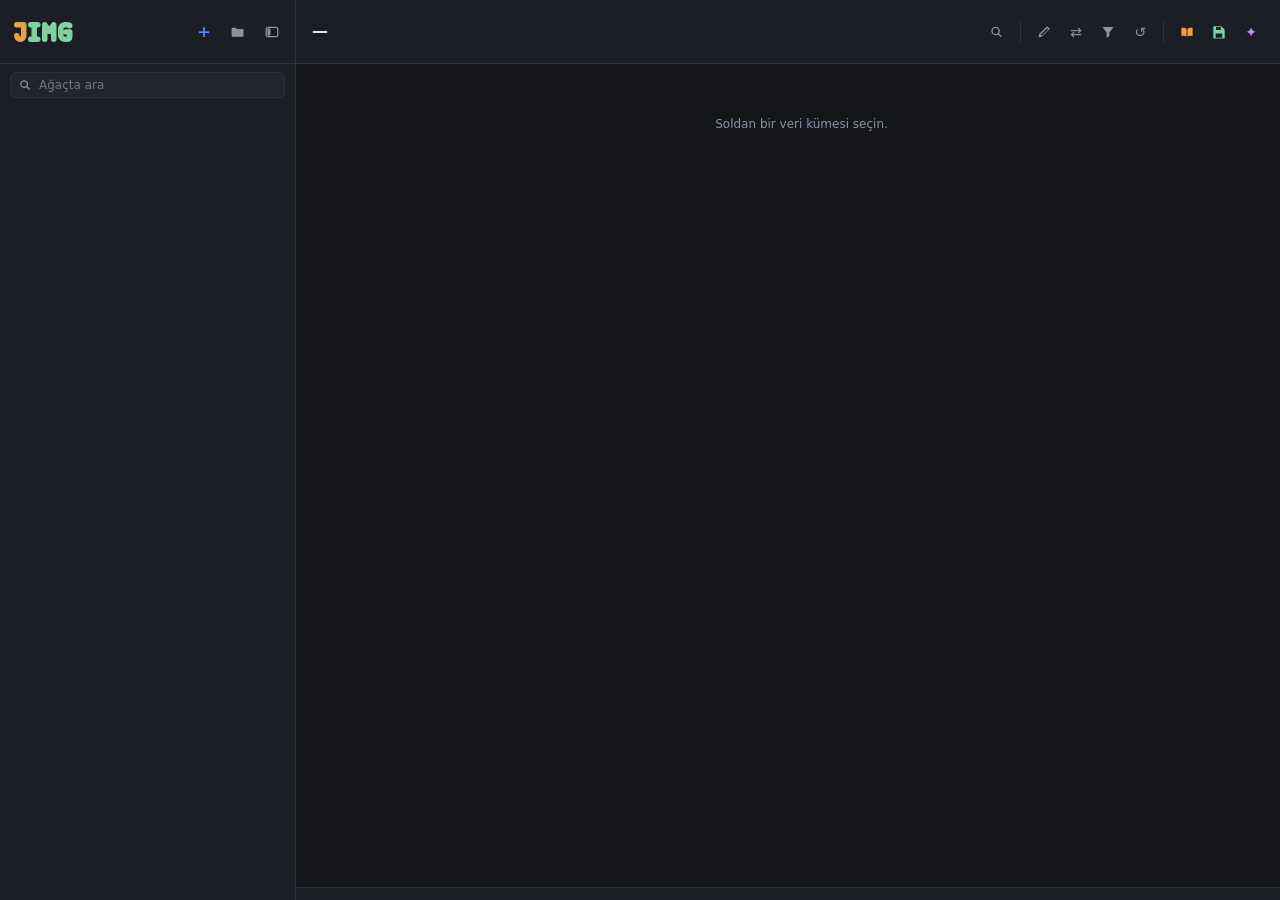
<file: src/jsonimager/web/index.html>
<!DOCTYPE html>
<html lang="tr">
<head>
  <meta charset="utf-8">
  <meta http-equiv="Content-Security-Policy"
        content="default-src 'none'; script-src 'self'; style-src 'self'; img-src 'self' data:;">
  <title>JSON Imager</title>
  <link rel="stylesheet" href="style.css">
</head>
<body>
  <div id="app">
    <aside id="side">
      <!-- Baslik TEK SATIRDIR ve yuksekligi arac cubugununkiyle ayni
           (`--head-h`): iki panelin alt sinirlari hizali olmali. Agac aramasi
           bu yuzden basligin ALTINA, kendi seridine indi. -->
      <div class="side-head">
        <div class="menu-wrap">
          <!-- Sozcuk isareti `JIMG` (`K-33`) uygulama menusunu acar; eski logo
               ve "JSON Imager" yazisinin yerinde tek basina durur.
               ⚠ SATIR ICIDIR, `<img>` degil: zeminsizdir ve rengini temanin
               belirteclerinden almalidir (`.wm-j` -> `--json`, `.wm-img` ->
               `--export`); dosyadan yuklenen bir gorsel CSS degiskeni okuyamaz.
               Bu satir `tools/make_icon.py wordmark_markup()` ciktisinin
               KOPYASIDIR ve elle degistirilmez — `check_logo` ikisini
               karsilastirir, ayrisirsa kirmizi yanar. -->
          <button id="btn-app" class="appbtn" aria-label="Uygulama menüsü"
                  data-i18n-attr="aria-label:ui.app_menu">
            <svg class="wordmark" viewBox="0 0 117 40" aria-hidden="true"><path class="wm-j" stroke-width="11" d="M 5.5 5.5 H 19.5 V 27.5 A 7 7 0 0 1 5.5 27.5"></path><path class="wm-img" stroke-width="11" d="M 33.5 5.5 H 47.5 M 40.5 5.5 V 34.5 M 33.5 34.5 H 47.5 M 61.5 34.5 V 5.5 L 70.5 18.5 L 79.5 5.5 V 34.5 M 111.5 7.5 Q 111.5 5.5 105.5 5.5 H 101.5 A 8 8 0 0 0 93.5 13.5 V 26.5 A 8 8 0 0 0 101.5 34.5 H 105.5 Q 111.5 34.5 111.5 28.5 V 20 H 104"></path></svg>
          </button>
          <div id="app-menu" class="menu app-menu" hidden></div>
        </div>
        <!-- Sozcuk isareti ile dugmeler arasindaki esnek bosluk. -->
        <span class="head-gap"></span>

        <!-- Menu kanonik ev, ikonlar kisayol: ayni iki eylem `app-menu`
             icinde de duruyor. -->
        <button id="btn-open-files" class="btn icon" data-tip="Dosya Aç"
                aria-label="Dosya Aç"
                data-i18n-attr="data-tip:ui.open_files|aria-label:ui.open_files">
          <svg class="ico" viewBox="0 0 16 16" aria-hidden="true">
            <path d="M7 2.2h2v4.8h4.8v2H9v4.8H7V9H2.2V7H7z"></path>
          </svg>
        </button>
        <button id="btn-open-folder" class="btn icon" data-tip="Klasör"
                aria-label="Klasör"
                data-i18n-attr="data-tip:ui.open_folder|aria-label:ui.open_folder">
          <svg class="ico" viewBox="0 0 16 16" aria-hidden="true">
            <path d="M1.5 3h3.8l1.4 1.7h6.8a.8.8 0 0 1 .8.8v7a.8.8 0 0 1-.8.8H1.5a.8.8 0 0 1-.8-.8V3.8a.8.8 0 0 1 .8-.8z"></path>
          </svg>
        </button>

        <!-- Daraltma paneli TUMDEN gizlemez, dar seride indirir: logo uygulama
             menusunun tek girisi ve her zaman erisilebilir kalmali.
             Simge cerceve + dolu sol sutun (VS Code kenar cubugu kalibi); dolu
             taraf `#side.collapsed` altinda CSS ile yansitilir. -->
        <button id="btn-side" class="btn icon side-toggle" data-tip="Paneli daralt"
                aria-label="Paneli daralt" aria-expanded="true"
                data-i18n-attr="data-tip:ui.collapse|aria-label:ui.collapse">
          <svg class="ico rail" viewBox="0 0 16 16" aria-hidden="true">
            <rect x="1.4" y="2.7" width="13.2" height="10.6" rx="1.7"
                  fill="none" stroke="currentColor" stroke-width="1.4"></rect>
            <rect x="2.8" y="4.1" width="3.4" height="7.8" rx="0.7"
                  fill="currentColor"></rect>
          </svg>
        </button>
      </div>

      <!-- Buyutec KUTUNUN ICINDE, salt gorsel: `aria-hidden` cunku alanin
           ne oldugunu zaten `placeholder` soyluyor. -->
      <div class="side-search">
        <svg class="ico search-ico" viewBox="0 0 16 16" aria-hidden="true">
          <path d="M6.8 1.6a5.2 5.2 0 1 0 3.1 9.4l3.6 3.5 1.1-1.1-3.5-3.6A5.2 5.2 0 0 0 6.8 1.6zm0 1.6a3.6 3.6 0 1 1 0 7.2 3.6 3.6 0 0 1 0-7.2z"></path>
        </svg>
        <input id="tree-filter" type="search" placeholder="Ağaçta ara" autocomplete="off"
               data-i18n-attr="placeholder:ui.tree_search">
      </div>
      <div id="tree" class="tree"></div>
      <!-- Daraltilmis seritte agac gorunmez; acik belgeler burada JSON simgesi
           olarak durur (bkz. js/shell.js `renderRailDocs`). Yalnizca
           `#side.collapsed` altinda gorunur. -->
      <div id="rail-docs" class="rail-docs"></div>
      <!-- 11.1 — seritteki belgeye tiklayinca tablolari (`openRailPop`). -->
      <div id="rail-pop" class="menu rail-pop" role="menu" hidden></div>
      <div id="side-msg" class="side-msg"></div>
    </aside>

    <main id="main">
      <!-- Tek satir, soldan saga UC oebek: arama · tabloyu bicimlendiren araclar ·
           belgeyi disariya tasiyan eylemler. Ayraclar oebek sinirini gosterir.
           Arama kutusu bosta ikon kadardir ve hover/odakta acilir
           (bkz. style.css `.search`) — ikonlar hicbir zaman sarmaz. -->
      <header id="toolbar">
        <div class="tool-top">
          <div class="title-block">
            <h1 id="ds-title">—</h1>
            <div id="ds-meta" class="ds-meta"></div>
          </div>

          <div class="tools tools-main">
            <!-- Bosta buyutec kadar; hover ile acilir, odaklaninca acik kalir
                 (bkz. style.css `.search`). Ayri bir "buyutec dugmesi" YOK —
                 kutunun kendisi zaten o boyutta. -->
            <div class="search">
              <svg class="ico search-ico" viewBox="0 0 16 16" aria-hidden="true">
                <path d="M6.8 1.6a5.2 5.2 0 1 0 3.1 9.4l3.6 3.5 1.1-1.1-3.5-3.6A5.2 5.2 0 0 0 6.8 1.6zm0 1.6a3.6 3.6 0 1 1 0 7.2 3.6 3.6 0 0 1 0-7.2z"></path>
              </svg>
              <input id="filter" type="search" placeholder="Ara ya da @sütun:değer" autocomplete="off"
                     data-i18n-attr="placeholder:ui.table_search|title:ui.table_search_tip">
              <!-- 9.29 — `@` yazilirken sutun (transpozede alan) adlari. -->
              <div id="filter-suggest" class="menu filter-suggest" role="listbox" hidden></div>
            </div>

            <span class="tool-sep" aria-hidden="true"></span>

            <!-- Kalem: duzenleme kipi (10.5). ⚠ Arama kutusunun SAGINDA durur:
                 araclar kumesi saga yasli ve kutu hover'da 26 -> 200 px aciliyor,
                 yani kutunun SOLUNDAKI her dugme o anda yer degistiriyordu —
                 kullanici kalemi tam tutturamiyordu. Kutunun saginda kalanlar
                 sabit kalir. `warm`: etkinken turuncu dolar (transpoze ile ayni dil). -->
            <button id="btn-edit" class="btn icon warm" data-tip="Düzenleme kipi"
                    aria-pressed="false" aria-label="Düzenleme kipi"
                    data-i18n-attr="data-tip:ui.edit_mode|aria-label:ui.edit_mode">
              <svg class="ico" viewBox="0 0 16 16" aria-hidden="true">
                <path d="M11.6 1.3 14.7 4.4 5.6 13.5 1.6 14.4 2.5 10.4zM3.9 11l1.1 1.1.9-.2 7-7L11.6 3.6l-7 7z"></path>
              </svg>
            </button>

            <!-- `warm`: etkin oldugunda turuncu dolar (filtre mavi dolar). -->
            <button id="btn-transpose" class="btn icon warm" data-tip="Transpoze"
                    aria-label="Transpoze — satırlarla sütunları yer değiştir"
                    data-i18n-attr="data-tip:ui.transpose|aria-label:ui.transpose_aria">⇄</button>
            <div class="menu-wrap">
              <!-- Huni satir ici SVG: Unicode'da guvenilir bir huni glifi yok,
                   yazi tipine birakilirsa tofu kutusu cikar. -->
              <button id="btn-cols" class="btn icon" data-tip="Filtrele — sütunlar ve gruplar"
                      aria-label="Sütun ve grup filtresi"
                      data-i18n-attr="data-tip:ui.filter|aria-label:ui.filter_aria">
                <svg class="ico" viewBox="0 0 16 16" aria-hidden="true">
                  <path d="M1.6 2.4h12.8L9.6 8.5v4.4l-3.2 1.7V8.5z"></path>
                </svg>
              </button>
              <div id="col-menu" class="menu" hidden></div>
            </div>
            <div class="menu-wrap">
              <button id="btn-reset" class="btn icon" data-tip="Sıfırla"
                      aria-label="Görünümü sıfırla"
                      data-i18n-attr="data-tip:ui.reset|aria-label:ui.reset_aria">↺</button>
              <div id="reset-menu" class="menu" hidden></div>
            </div>

            <span class="tool-sep" aria-hidden="true"></span>

            <!-- ⚠ Belge Ozeti panelin sekmesi OLMAKTAN CIKMADI, buraya bir
                 KISAYOL kondu: kitap simgesi paneli yalnizca o sekmeyle acar
                 (onizleme — kaydet menusu yok). "Menu kanonik evdir, ikonlar
                 kisayoldur" kuralinin panel karsiligi; ikisi de ayni etiketi
                 (`ui.tab_text`) okur ki ad ileride tek yerde degissin.
                 Renk `--json`: belgenin kendisini gosteriyor, uretilmis bir
                 cikti degil. -->
            <button id="btn-doc" class="btn doc icon" data-tip="Belge Özeti"
                    aria-label="Belge Özeti"
                    data-i18n-attr="data-tip:ui.tab_text|aria-label:ui.tab_text">
              <svg class="ico" viewBox="0 0 20 20" aria-hidden="true">
                <path d="M9.3 5.2C7.6 3.9 5 3.6 2 4.3v11.4c3-.7 5.6-.4 7.3.9zm1.4 0v11.4c1.7-1.3 4.3-1.6 7.3-.9V4.3c-3-.7-5.6-.4-7.3.9z"></path>
              </svg>
            </button>

            <!-- Disket satir ici SVG: Unicode'daki tek karsiligi `💾` ve o bir
                 EMOJI — isletim sistemi kendi renkleriyle ciziyor, `--export`
                 rengini almiyor ve oteki ikonlarin yaninda yabanci duruyor. -->
            <button id="btn-export" class="btn export icon" data-tip="Farklı Kaydet"
                    aria-label="Farklı Kaydet"
                    data-i18n-attr="data-tip:ui.export|aria-label:ui.export">
              <!-- ⚠ Deklansor ve etiket alani NEGATIF alandir (`evenodd`), ayri
                   bir dolgu rengiyle degil: `.btn.icon .ico path` kurali
                   `fill: currentColor` dayatiyor ve satir ici bir renk zaten
                   ezilirdi; ezilmeseydi de hover'da zemin degisince uyumsuz
                   kalirdi. -->
              <svg class="ico" viewBox="0 0 16 16" aria-hidden="true">
                <path fill-rule="evenodd" d="M2.5 1.5h8.2L14.5 5.3v9.2a1 1 0 0 1-1 1h-11a1 1 0 0 1-1-1v-12a1 1 0 0 1 1-1zM4.6 2.4h5.5v3.2H4.6zM4.2 9.8h7.6v4.7H4.2z"></path>
              </svg>
            </button>
            <button id="btn-claude" class="btn claude icon" data-tip="Agent"
                    aria-label="Agent ile analiz"
                    data-i18n-attr="data-tip:ui.agent|aria-label:ui.agent_aria">✦</button>
          </div>
        </div>
      </header>

      <div id="notes" class="notes"></div>

      <!-- Kose dugmesi tablonun DISINDA durur: tabloya fazladan bir sutun
           eklemek PNG ciktisiyla sapma yaratirdi. Konumu basligin sol ustune
           denk gelir ve yatay kaydirmada yerinde kalir. -->
      <div id="table-area">
        <button id="tbl-corner" class="tbl-corner" hidden
                data-tip="Sütun genişliklerini sıfırla"
                aria-label="Sütun genişliklerini sıfırla"
                data-i18n-attr="data-tip:ui.reset_widths|aria-label:ui.reset_widths">
          <svg class="ico" viewBox="0 0 16 16" aria-hidden="true">
            <path d="M2 2h5v2H4v3H2zM14 14H9v-2h3V9h2zM2 9h2v3h3v2H2zM9 2h5v5h-2V4H9z"></path>
          </svg>
        </button>

        <div id="table-wrap" class="table-wrap">
          <table id="tbl">
            <colgroup id="cols"></colgroup>
            <thead id="thead"></thead>
            <tbody id="tbody"></tbody>
          </table>
          <div id="placeholder" class="placeholder" data-i18n="ui.placeholder">Soldan bir veri kümesi seçin.</div>
        </div>
        <!-- 11.2 — hucrenin sag tik menusu (`openCellMenu`): imlecin yaninda,
             pencereye gore konumlanir (`position: fixed`). -->
        <div id="cell-menu" class="menu cell-menu" role="menu" hidden></div>
      </div>

      <footer id="status" class="status"></footer>
    </main>

    <!-- Agent sohbeti: ayri bir pencere degil, ana alanin YANINDA duran bir
         serit. Tablo acik kalirken soru sorulabilsin diye disa aktarma
         panelinden ayrildi. -->
    <aside id="cdock" class="cdock" hidden>
      <div class="cdock-grip" id="cdock-grip" aria-hidden="true"></div>

      <header class="cdock-head">
        <span class="cdock-mark" aria-hidden="true">✦</span>
        <div class="cdock-name">
          <b>Agent</b>
          <span id="cdock-doc"></span>
          <!-- 9.27 — degerler gidiyorsa her an gorunur; ayrintisi Ayarlar'da. -->
          <span id="cdock-values" class="cdock-values" data-i18n="agent.values_on"
                hidden>Veri gönderimi açık</span>
        </div>
        <button id="cdock-info" class="ibtn" aria-label="Bu pencere nasıl çalışır"
                data-i18n-attr="aria-label:ui.agent_how">i</button>
        <button id="cdock-new" class="ibtn" aria-label="Sohbeti temizle"
                data-i18n-attr="aria-label:ui.chat_clear">⟳</button>
        <button id="cdock-close" class="ibtn close" aria-label="Kapat"
                data-i18n-attr="aria-label:ui.close">✕</button>
      </header>

      <div id="cdock-thread" class="cthread"></div>

      <!-- Besteci TEK cercevedir: metin kutusu ustte, denetimler altinda ayni
           kenarligin icinde. Solda model ve caba secicileri, sagda gonder.
           Kenarlik ve zemin KAPSAYICIDA durur; textarea seffaf ve
           kenarliksizdir, yoksa cerceve icinde ikinci bir kutu gorunur. -->
      <div class="ccompose">
        <textarea id="cdock-q" rows="1" spellcheck="false" autocomplete="off"
                  placeholder="Şemanın yapısı hakkında sorun"
                  data-i18n-attr="placeholder:ui.compose_placeholder"></textarea>
        <div class="ctools">
          <div class="menu-wrap">
            <button id="cdock-model" class="pickbtn" aria-label="Model seç"
                    data-i18n-attr="aria-label:ui.pick_model"></button>
            <div id="model-menu" class="menu" hidden></div>
          </div>
          <!-- ⚠ Caba secicisi yalnizca cabayi GERCEKTEN gonderen
               saglayicida gorunur (`AK-16`); gizlenen dugme degil SARMALAYICI,
               yoksa `.ctools`un 6 px'lik bosluğu bos bir yer birakirdi. -->
          <div id="cdock-effort-wrap" class="menu-wrap">
            <button id="cdock-effort" class="pickbtn" aria-label="Çaba düzeyi seç"
                    data-i18n-attr="aria-label:ui.pick_effort"></button>
            <div id="effort-menu" class="menu" hidden></div>
          </div>
          <button id="cdock-send" class="btn primary csend" aria-label="Gönder"
                  data-i18n-attr="aria-label:ui.send">
            <svg class="ico" viewBox="0 0 16 16" aria-hidden="true">
              <path d="M2.9 10.6 8 5.5l5.1 5.1"></path>
            </svg>
          </button>
        </div>
      </div>
      <div id="cdock-foot" class="cfoot"></div>

      <div id="cdock-pop" class="cpop" hidden>
        <header>
          <b data-i18n="ui.pop_title">Agent bu belgede ne yapar?</b>
          <button id="cpop-close" class="ibtn close" aria-label="Kapat"
                  data-i18n-attr="aria-label:ui.close">✕</button>
        </header>
        <!-- Kalin yazi `**…**` ile sozlukte durur ve `inlineNodes` ile cizilir
             (`data-i18n-rich`). Boylece metin TEK anahtar olur; parcalara
             bolunse ceviren kisi cumlenin nereye baglandigini goremezdi.
             SATIR ICI cizici kullanilir: `renderMarkdown` blok `<p>` uretir ve
             `<p>` icine `<p>` gecersizdir. `innerHTML` yok — dugumler elle. -->
        <p data-i18n-rich="ui.pop_body">Belgenin <b>şemasını</b> okur: alan adları, veri
          tipleri, doluluk oranları ve yapısal ilişkiler. <b>Hücre değerleri
          gönderilmez</b> — veri hakkında değil, yapı hakkında konuşur.</p>
        <p data-i18n-rich="ui.pop_reset">Sohbet belge başınadır ve önceki soruları
          hatırlar; <b>⟳</b> ile sıfırlanır.</p>
        <button id="cpop-schema" class="btn cpop-link"
                data-i18n="ui.pop_schema">Gönderilecek şemayı göster</button>
      </div>
    </aside>
  </div>

  <!-- Ayarlar: disa aktarma paneliyle AYNI kabugu (`.tpanel`) kullanir, yalnizca
       `dlg` ile kucultulur.

       ⚠ Ust kose kapatma dugmesi YOK (`9.12`): kapatma altbilgideki dugmeye,
       Escape'e ve ortuye tiklamaya birakildi. Baslik da bu yuzden ortali —
       tek basina kalan bir metnin sola yaslanmasi icin sebep kalmadi. -->
  <!-- 9.14.2 — solda dikey sekmeler, sagda ayar SATIRLARI (kullanici karari).
       Pencere yuksekligi SABIT: sekme degisince zipalamaz, kucuk ekranda da
       kaplamayla sinirli kalir (`.tpanel.dlg.settings-dlg`). -->
  <div id="settings-overlay" class="overlay" hidden>
    <div class="tpanel dlg settings-dlg">
      <header class="tpanel-head mid">
        <b data-i18n="ui.settings">Ayarlar</b>
      </header>

      <div class="set-wrap">
        <!-- Dolasan `tabindex`: yalnizca secili sekme Tab sirasinda, oteki
             sekmelere oklarla gecilir (`shell.js showSettingsTab`). -->
        <nav class="set-nav" role="tablist" aria-orientation="vertical"
             aria-label="Ayarlar" data-i18n-attr="aria-label:ui.settings">
          <button id="set-tab-view" class="set-tab on" role="tab" data-tab="view"
                  aria-controls="set-pane-view" aria-selected="true" tabindex="0">
            <svg class="ico" viewBox="0 0 16 16" aria-hidden="true">
              <path fill-rule="evenodd" d="M1 2.5a1 1 0 0 1 1-1h12a1 1 0 0 1 1 1V11a1 1 0 0 1-1 1H2a1 1 0 0 1-1-1zM2.4 2.9v7.7h11.2V2.9zM5 13.3h6v1.4H5z"></path>
            </svg>
            <span data-i18n="ui.set_tab_view">Görünüm</span>
          </button>
          <button id="set-tab-agent" class="set-tab" role="tab" data-tab="agent"
                  aria-controls="set-pane-agent" aria-selected="false" tabindex="-1">
            <svg class="ico" viewBox="0 0 16 16" aria-hidden="true">
              <path d="M8 1c.5 3.3 2.2 5 7 7-4.8 2-6.5 3.7-7 7-.5-3.3-2.2-5-7-7 4.8-2 6.5-3.7 7-7z"></path>
            </svg>
            <span data-i18n="ui.set_tab_agent">Agent</span>
          </button>
          <button id="set-tab-docs" class="set-tab" role="tab" data-tab="docs"
                  aria-controls="set-pane-docs" aria-selected="false" tabindex="-1">
            <svg class="ico" viewBox="0 0 16 16" aria-hidden="true">
              <path fill-rule="evenodd" d="M3 1.5h6.3L13 5.2V14a1 1 0 0 1-1 1H3a1 1 0 0 1-1-1V2.5a1 1 0 0 1 1-1zM3.4 2.9v10.7h8.2V6.4H8V2.9z"></path>
            </svg>
            <span data-i18n="ui.set_tab_docs">Belgeler</span>
          </button>
        </nav>

        <div class="dlg-body set-panes">
          <section id="set-pane-view" class="set-pane" role="tabpanel"
                   aria-labelledby="set-tab-view">
            <h2 class="set-title" data-i18n="ui.set_tab_view">Görünüm</h2>
            <label class="set-row">
              <span class="set-text">
                <span class="lbl-txt" data-i18n="ui.language">Dil</span>
              </span>
              <select id="set-language"></select>
            </label>
            <!-- Tema secimi UC degerlidir; `Sistem` isletim sisteminden cozulur
                 ama cozum PYTHON'da yapilir (bkz. theme.detect_theme) — arayuze
                 cozulmus deger gelir, CSS `prefers-color-scheme` kullanmaz. -->
            <label class="set-row">
              <span class="set-text">
                <span class="lbl-txt" data-i18n="ui.theme">Tema</span>
              </span>
              <select id="set-theme"></select>
            </label>
            <!-- 9.19.3 — ciktinin temasi. Temanin HEMEN altinda: ikisi ayni
                 sorunun iki yarisi (ekran / cikti). -->
            <label class="set-row">
              <span class="set-text">
                <span class="lbl-txt" data-i18n="ui.export_theme">Dışa aktarım teması</span>
              </span>
              <select id="set-export-theme"></select>
            </label>
            <!-- Aile listesi KUCUK ve hazir: Pillow'da kalin metin ayri bir TTF
                 dosyasi ve adi aileden tahmin edilemez (bkz. theme.FONTS). -->
            <label class="set-row">
              <span class="set-text">
                <span class="lbl-txt" data-i18n="ui.font">Yazı tipi</span>
              </span>
              <select id="set-font"></select>
            </label>
            <!-- Boyut ICERIK metnini olcekler (tablo hucreleri, agac); arac
                 cubugu ve menuler kendi puntolarini koruyor. Ayni sayi sutun
                 genisligi hesabina da giriyor, yani PNG ekranla birlikte kayar. -->
            <label class="set-row">
              <span class="set-text">
                <span class="lbl-txt" data-i18n="ui.font_size">Yazı boyutu</span>
              </span>
              <select id="set-font-size"></select>
            </label>
            <!-- 9.19.1 / 9.19.2 — tablo govdesi. Yogunluk yalnizca hucre
                 dolgusunu degistirir (CSS + cizim ayni sayidan); uzun metin
                 ayari sutunun SARILIP SARILMAYACAGINI belirler ve tabloyu
                 yeniden kurdurur. -->
            <label class="set-row">
              <span class="set-text">
                <span class="lbl-txt" data-i18n="ui.density">Satır yoğunluğu</span>
              </span>
              <select id="set-density"></select>
            </label>
            <label class="set-row">
              <span class="set-text">
                <span class="lbl-txt" data-i18n="ui.wrap">Uzun metin</span>
              </span>
              <select id="set-wrap"></select>
            </label>
          </section>

          <section id="set-pane-agent" class="set-pane" role="tabpanel"
                   aria-labelledby="set-tab-agent" hidden>
            <h2 class="set-title" data-i18n="ui.set_tab_agent">Agent</h2>
            <!-- 9.19.4 — kapaliyken serit ve dugmesi gizlenir, kopru soruyu
                 reddeder. Alttaki satirlar yerinde kalir: tercihler silinmez,
                 yeniden acinca oldugu gibi doner. -->
            <label class="set-row">
              <span class="set-text">
                <span class="lbl-txt" data-i18n="ui.agent">Agent</span>
              </span>
              <select id="set-agent"></select>
            </label>
            <!-- 9.27 — `K-14`un istisnasi, varsayilan kapali. Acikken seritte
                 "veri gonderimi acik" yazar; sinirlar koprude (`_values_block`). -->
            <label class="set-row">
              <span class="set-text">
                <span class="lbl-txt" data-i18n="ui.agent_values">Veri gönderimi</span>
              </span>
              <select id="set-agent-values"></select>
            </label>
            <!-- Agent saglayicisi (9.5.3.2). Liste kopruden gelir (`strings()`
                 icindeki `providers`), oteki seciciler gibi. Secim `settings.agent
                 .provider`a yaziliyor ve sohbet seridi ANINDA yeniden yukleniyor:
                 model listesi saglayiciya bagli. -->
            <label class="set-row">
              <span class="set-text">
                <span class="lbl-txt" data-i18n="ui.provider">Agent sağlayıcısı</span>
              </span>
              <select id="set-provider"></select>
            </label>
            <!-- 9.21 / `K-34` — ozel saglayicinin adresi. Secici degil METIN
                 kutusu: uygulamanin kullanicinin yazdigi bir adrese ciktigi tek
                 yer. Aciklamasi var (`SET_DESC_KEYS`): ne gonderildigini ve
                 hangi adreslerin kabul edildigini soyler. Kutudan cikinca
                 yazilir (`shell.js saveCustomUrl`), kural koprude sinanir. -->
            <label class="set-row">
              <span class="set-text">
                <span class="lbl-txt" data-i18n="ui.custom_url">Özel sağlayıcı adresi</span>
                <span class="set-desc" data-i18n="ui.set_desc_custom"></span>
              </span>
              <input id="set-custom-url" class="key-input" type="text" spellcheck="false"
                     autocomplete="off">
            </label>
            <!-- Model listesi (9.5.5.2) BU SEKMENIN ICINDE (9.14.2.1, kullanici
                 karari: ayarlar icin ikinci pencere acilmaz). Satirlar kopruden
                 kurulur (`shell.js renderModels`).

                 ⚠ Buradaki saglayici secicisi USTTEKININ AYNISI DEGIL: yalnizca
                 hangi listenin duzenlendigini secer, `settings.agent.provider`a
                 DOKUNMAZ. Etiketi bu yuzden ayri (`ui.models_provider`) — yan yana
                 iki ayni gorunen secici, birinin ne yaptigini yanlis ogretirdi.
                 Varsayilan olarak KULLANILAN saglayiciyi izler. -->
            <div id="set-models" class="set-block">
              <span class="set-text">
                <span class="lbl-txt" data-i18n="ui.models">Modeller</span>
              </span>
              <label class="dlg-row">
                <span class="lbl-txt" data-i18n="ui.models_provider">LLM Ailesi</span>
                <select id="mdl-provider"></select>
              </label>
              <div id="mdl-state" class="dlg-sub"></div>
              <div id="mdl-rows"></div>
              <!-- Ekleme satiri: kimlik yapistirilir, `Ekle` ya da Enter isler. -->
              <div class="dlg-row mdl-add">
                <input id="mdl-new" class="key-input" type="text" spellcheck="false"
                       autocomplete="off">
                <button id="mdl-add" class="btn" data-i18n="ui.model_add">Ekle</button>
              </div>
              <div class="set-actions">
                <button id="mdl-reset" class="btn"
                        data-i18n="ui.models_reset">Varsayılan listeye dön</button>
              </div>
            </div>
            <!-- API anahtarlari (9.5.2.2). Satirlar JS'te KOPRUDEN kurulur: hangi
                 saglayicinin anahtar istedigi `providers.py` kaydindan geliyor ve
                 burada sabitlenmis ikinci bir liste, seciciler gibi, zamanla
                 sapardi. Anahtar isteyen saglayici yoksa blogun tamami gizlenir —
                 ekrani hazir olmayan madde birakilmaz. -->
            <div id="set-keys" class="set-block" hidden>
              <span class="set-text">
                <span class="lbl-txt" data-i18n="ui.api_keys">API Anahtarları</span>
                <span class="set-desc" data-i18n="ui.set_desc_keys"></span>
                <!-- 9.18: saglayicilarin notlari SATIRLARIN altinda degil, burada
                     tek obekte (`fillKeys`). Ayni notu tasiyanlar tek satirda. -->
                <span id="set-keys-info" class="key-info"></span>
              </span>
              <div id="set-keys-rows"></div>
              <div id="set-keys-note" class="dlg-sub" hidden></div>
            </div>
          </section>

          <section id="set-pane-docs" class="set-pane" role="tabpanel"
                   aria-labelledby="set-tab-docs" hidden>
            <h2 class="set-title" data-i18n="ui.set_tab_docs">Belgeler</h2>
            <!-- 9.6.5.2 — gorsel adresleri. Onay kutusu degil secici: oteki
                 tercihlerle ayni kalip ve "Acik" etiketi kapsami (yalnizca https)
                 tasiyabiliyor. Varsayilan KAPALI (`K-10`). Aciklama ayarin ne
                 actigini SOYLER: adres bir izleme pikselidir. -->
            <label class="set-row">
              <span class="set-text">
                <span class="lbl-txt" data-i18n="ui.images_url">Görsel adresleri</span>
                <span class="set-desc" data-i18n="ui.images_url_note"></span>
              </span>
              <select id="set-images-url"></select>
            </label>
            <!-- 10.5.2 / KB-4 — yedek. Secici kalibi yukaridakiyle ayni; ayar
                 bir bool. Varsayilan ACIK: ilk kayittan onceki hal saklanir. -->
            <label class="set-row">
              <span class="set-text">
                <span class="lbl-txt" data-i18n="ui.backup">Yedek (.bak)</span>
              </span>
              <select id="set-backup"></select>
            </label>
            <!-- 9.19.5 — son oturum. Varsayilan KAPALI: acikken acik belgelerin
                 yollari diske yazilir. 9.28: secenek etiketi kisalinca bu bilgi
                 aciklamaya tasindi (`SET_DESC_KEYS`). -->
            <label class="set-row">
              <span class="set-text">
                <span class="lbl-txt" data-i18n="ui.restore">Son oturum</span>
                <span class="set-desc" data-i18n="ui.set_desc_restore"></span>
              </span>
              <select id="set-restore"></select>
            </label>
          </section>
        </div>
      </div>

      <!-- ⚠ `Kapat`, `Kaydet` DEGIL: ayarlar her degisimde uygulanip diske
           yaziliyor (`settings_set`) — tema ve puntoyu secerken canli gormenin
           sebebi bu. "Kaydet" etiketi yapilmis bir isi vaat ederdi. -->
      <footer class="tpanel-foot dlg-actions">
        <button id="settings-reset" class="btn"
                data-i18n="ui.settings_reset">Varsayılanlara dön</button>
        <button id="settings-close" class="btn primary"
                data-i18n="ui.close">Kapat</button>
      </footer>
    </div>
  </div>

  <!-- Ortak soru penceresi (10.5.2): en fazla uc dugme, yaniti soran alir.
       Kaydedilmemis belgeyi kapatmak, diskte degismis dosyaya yazmak ve
       (10.5.3) uygulamadan cikmak ayni pencereyi kullanir. Dugmeler JS'ten
       kurulur; metinleri cagiran verir. -->
  <div id="ask-overlay" class="overlay" hidden>
    <div class="tpanel dlg ask-dlg">
      <header class="tpanel-head mid"><b id="ask-title"></b></header>
      <div class="dlg-body"><p id="ask-msg" class="ask-msg"></p></div>
      <footer class="tpanel-foot dlg-actions" id="ask-actions"></footer>
    </div>
  </div>

  <!-- Hakkinda: ayarlarla ayni kabuk. Icerik `app_info()`ten gelir ve
       **dosya yolu icermez** — ayni sozluk tanilama metnini de besliyor. -->
  <div id="about-overlay" class="overlay" hidden>
    <div class="tpanel dlg">
      <header class="tpanel-head">
        <b data-i18n="ui.about">Hakkında</b>
        <button id="about-close" class="ibtn close" aria-label="Kapat"
                data-i18n-attr="aria-label:ui.close">✕</button>
      </header>

      <div class="dlg-body">
        <div class="about-top">
          <img src="logo.svg" class="logo" alt="" width="40" height="40">
          <div>
            <b id="about-name">JSON Imager</b>
            <div id="about-version" class="dlg-sub"></div>
          </div>
        </div>
        <p id="about-local" class="dlg-note" data-i18n="about.local"></p>
        <div id="about-runtime" class="dlg-kv"></div>
        <div id="about-third" class="dlg-kv"></div>
      </div>

      <footer class="tpanel-foot">
        <span class="dlg-path" data-i18n="about.no_paths"></span>
        <button id="about-diag" class="btn"
                data-i18n="ui.diagnostics">Tanılama bilgisini kopyala</button>
      </footer>
    </div>
  </div>

  <div id="export-overlay" class="overlay" hidden>
    <div class="tpanel" id="export-panel">
      <!-- Ust sekmeler IKON, Win11 gorev cubugu gibi ORTALI; adlar hover'da
           cikar, secili olan buyur. Uc oebek, ayraclarla ayrilir:
           Belge Ozeti (belgenin TAMAMI) | Tablo · Agac · Grafik (acik veri
           kumesinin gorunumleri) | Gorseller (belgenin KENDI icerigi). -->
      <header class="tpanel-head">
        <div class="tabs" id="export-tabs">
          <button class="tab on" data-cat="text" data-tip="Belge Özeti" aria-label="Belge Özeti"
                  data-i18n-attr="data-tip:ui.tab_text|aria-label:ui.tab_text">
            <svg class="ico" viewBox="0 0 20 20" aria-hidden="true">
              <path d="M4 2h8l4 4v12H4zm7 1.5V7h3.5zM6 9h8v1.4H6zm0 3h8v1.4H6zm0 3h5v1.4H6z"></path>
            </svg>
          </button>

          <span class="tab-sep" aria-hidden="true"></span>

          <button class="tab" data-cat="table" data-tip="Tablo" aria-label="Tablo"
                  data-i18n-attr="data-tip:ui.tab_table|aria-label:ui.tab_table">
            <svg class="ico" viewBox="0 0 20 20" aria-hidden="true">
              <path d="M2 3h16v14H2zm1.6 3.4v3h5v-3zm6.6 0v3h6.2v-3zM3.6 11v4.4h5V11zm6.6 0v4.4h6.2V11z"></path>
            </svg>
          </button>
          <button class="tab" data-cat="tree" data-tip="Ağaç" aria-label="Ağaç"
                  data-i18n-attr="data-tip:ui.tab_tree|aria-label:ui.tab_tree">
            <svg class="ico" viewBox="0 0 20 20" aria-hidden="true">
              <path d="M7.5 2h5v3.6h-5zM3 8.6h3.4v1.2H8V7.2H4.6V5.4h-.8v3.2H2v.5zm1 2.4h4v3.6H4zm8 0h4v3.6h-4zM9.4 5.6h1.2v3.2h4.8v1.6h1.2V8.6h-4.8V5.6z"></path>
            </svg>
          </button>
          <button class="tab" data-cat="chart" data-tip="Grafik" aria-label="Grafik"
                  data-i18n-attr="data-tip:ui.tab_chart|aria-label:ui.tab_chart">
            <svg class="ico" viewBox="0 0 20 20" aria-hidden="true">
              <path d="M3 16.6h14V18H3zM4.4 9h2.8v6.2H4.4zm4.2-4.6h2.8v10.8H8.6zm4.2 6.8h2.8v4H12.8z"></path>
            </svg>
          </button>

          <span class="tab-sep" aria-hidden="true"></span>

          <button class="tab" data-cat="gallery" data-tip="Görseller" aria-label="Görseller"
                  data-i18n-attr="data-tip:ui.tab_gallery|aria-label:ui.tab_gallery">
            <svg class="ico" viewBox="0 0 20 20" aria-hidden="true">
              <path d="M2 4h16v12H2zm1.6 10.4h12.8l-4-5-3 3.6-2-2.2zM6.4 6.4a1.5 1.5 0 1 0 0 3 1.5 1.5 0 0 0 0-3z"></path>
            </svg>
          </button>
        </div>
        <button id="export-close" class="close-btn" aria-label="Kapat"
                data-i18n-attr="aria-label:ui.close">✕</button>
      </header>

      <div class="tpanel-sub" id="cat-text">
        <div class="seg" id="text-kinds">
          <button class="segbtn" data-kind="outline" data-i18n="ui.kind_outline">Anahat</button>
          <button class="segbtn" data-kind="report" data-i18n="ui.kind_report">Belge Raporu</button>
        </div>
        <span class="sub-note" id="note-text"></span>
      </div>

      <!-- Tablo iki alt sekme: ayni veri, iki farkli tasima bicimi. -->
      <div class="tpanel-sub" id="cat-table" hidden>
        <div class="seg" id="table-subs">
          <button class="segbtn on" data-sub="image" data-i18n="ui.sub_image">Görüntü</button>
          <button class="segbtn" data-sub="markdown" data-i18n="ui.sub_markdown">Markdown</button>
        </div>
        <span class="sub-note" id="note-table"></span>
      </div>

      <div class="tpanel-sub" id="cat-tree" hidden>
        <span class="sub-note" data-i18n="ui.note_tree">Belgenin şeması: skaler alanlar tek
          düğümde özetlenir, kayıt dizilerinde ilk kayıt açılır.</span>
      </div>

      <!-- Grafik: once SORU (oneri kartlari), sonra secici. Kartlar tablodan
           otomatik turetilir; belgeye ozel hicbir kural yoktur. -->
      <div class="tpanel-sub" id="cat-chart" hidden>
        <div class="chart-opts">
          <!-- Oneriler artik serit halinde degil, "i" dugmesinin icinde: serit
               fazla yer kapliyor ve kullaniciyi asagidaki secicilerden once
               kendine cekiyordu. Icerik SECILI MODA gore suzulur. -->
          <div class="menu-wrap">
            <button id="chart-info" class="btn icon" data-tip="Öneriler"
                    aria-label="Grafik önerileri"
                    data-i18n-attr="data-tip:ui.suggestions|aria-label:ui.suggestions_aria">i</button>
            <div id="chart-cards" class="menu" hidden></div>
          </div>

          <div class="seg" id="chart-modes">
            <button class="segbtn on" data-mode="distribution" data-i18n="ui.mode_distribution">Dağılım</button>
            <button class="segbtn" data-mode="compare" data-i18n="ui.mode_compare">Karşılaştırma</button>
          </div>

          <div class="menu-wrap">
            <button id="chart-type-btn" class="btn ctype" aria-label="Grafik türü"
                    data-i18n-attr="aria-label:ui.chart_type"></button>
            <div id="chart-type-menu" class="menu" hidden></div>
          </div>

          <!-- Etiket metni AYRI bir span icinde: `textContent` yazmak `<select>`i
               silerdi. `lbl-cat` moda gore JS tarafindan yazilir. -->
          <label id="lbl-cat"><span class="lbl-txt" data-i18n="ui.lbl_column">Sütun</span> <select id="chart-cat"></select></label>
          <label id="lbl-agg" hidden><span class="lbl-txt" data-i18n="ui.lbl_measure">Ölçüm</span> <select id="chart-agg"></select></label>
          <label id="lbl-num" hidden><span class="lbl-txt" data-i18n="ui.lbl_value">Değer</span> <select id="chart-num"></select></label>
        </div>

        <span class="sub-note" id="note-chart"></span>
        <!-- Secili olcumun ne ise yaradigi; ustteki aciklamanin yerini almaz,
             kendi satirinda durur. -->
        <span class="sub-note agg-note" id="note-agg" hidden></span>
      </div>

      <div class="tpanel-sub" id="cat-gallery" hidden>
        <!-- Gorunum kipi URETIM boyutunu da belirliyor (`9.6.2`): kip degisince
             onizlemeler yeni kutuda YENIDEN isteniyor, buyutulmus kucuk PNG
             gosterilmiyor. Secim `settings.images.view`e yaziliyor. -->
        <div class="seg" id="gallery-views" aria-label="Görünüm kipi"
             data-i18n-attr="aria-label:ui.view_aria">
          <button class="segbtn" data-view="detail" data-i18n="ui.view_detail">Ayrıntı</button>
          <button class="segbtn" data-view="list" data-i18n="ui.view_list">Liste</button>
          <button class="segbtn" data-view="small" data-i18n="ui.view_small">Küçük</button>
          <button class="segbtn on" data-view="medium" data-i18n="ui.view_medium">Orta</button>
          <button class="segbtn" data-view="large" data-i18n="ui.view_large">Büyük</button>
        </div>
        <span class="sub-note" data-i18n="ui.note_gallery">Belgenin içindeki görseller: gömülü
          base64 değerler ve belge klasörüne göreli dosya yolları.</span>
      </div>

      <textarea id="text-out" readonly spellcheck="false"></textarea>
      <div id="svg-wrap" hidden></div>
      <div id="gallery-wrap" hidden></div>
      <div id="tooltip" hidden></div>

      <div class="zoombar" id="zoombar" hidden>
        <button class="zbtn" id="zoom-out" aria-label="Uzaklaştır"
                data-i18n-attr="aria-label:ui.zoom_out">−</button>
        <input type="range" id="zoom-range" min="25" max="400" step="5" value="100">
        <button class="zbtn" id="zoom-in" aria-label="Yakınlaştır"
                data-i18n-attr="aria-label:ui.zoom_in">+</button>
        <span class="zval" id="zoom-val">%100</span>
        <button class="btn zfit" id="zoom-fit" data-i18n="ui.zoom_fit">Sığdır</button>
        <button class="btn zfit" id="zoom-reset">%100</button>
      </div>

      <footer class="tpanel-foot">
        <span id="text-info"></span>
        <button id="text-copy" class="btn" data-i18n="ui.copy">Panoya kopyala</button>
        <!-- 9.6.4 — galerinin kendi iki eylemi. Bicim menusu galeride yok: baytlar
             ozgun haliyle yaziliyor. Etiketler secim sayisini tasidigi icin JS'te
             yaziliyor (`paintGallerySelection`), `data-i18n` ile degil. -->
        <button id="gallery-select" class="btn" hidden></button>
        <button id="gallery-save" class="btn primary" hidden disabled></button>
        <div class="menu-wrap">
          <button id="btn-save" class="btn primary"><span data-i18n="ui.save">Kaydet</span> <span class="caret">▾</span></button>
          <div id="save-menu" class="menu" hidden></div>
        </div>
      </footer>
      <div class="resize-grip" id="panel-grip" aria-hidden="true"></div>
    </div>
  </div>

  <!-- ES MODULU YOK (K-21): pywebview pencereyi file:// ile acar, `type="module"`
       orada null origin yuzunden CORS'a takilir ve exe'de SESSIZCE calismaz —
       dev sunucusu http:// oldugu icin orada sorunsuz gorunur. Dosyalar sirayla
       yuklenir, tanimlar global kapsamdadir. Sira onemli: `state` en once (butun
       paylasilan degiskenler orada), `main` en son (init digerlerine dokunur). -->
  <script src="js/state.js"></script>
  <script src="js/utils.js"></script>
  <script src="js/tree.js"></script>
  <script src="js/table.js"></script>
  <script src="js/edit.js"></script>
  <script src="js/columns.js"></script>
  <script src="js/viewer.js"></script>
  <script src="js/panel.js"></script>
  <script src="js/chart.js"></script>
  <script src="js/agent.js"></script>
  <script src="js/shell.js"></script>
  <script src="js/main.js"></script>
</body>
</html>
</file>
<file: src/jsonimager/web/style.css>
/* --- Olculer: TEMADAN BAGIMSIZ -------------------------------------------
   Kendi blogunda durur, palet bloklarina karismaz: `check_theme` iki paletin
   anahtar kumesini karsilastiriyor ve olculer oraya girse iki tarafa da
   yazilmalari gerekirdi. */
:root {
  /* Sol panel basligi ile arac cubugunun ORTAK yuksekligi (js/shell.js). */
  --head-h: 64px;
  /* Daraltilmis kenar cubugunun genisligi. 11.1: 46 -> 64 px — sozcuk isareti
     acik paneldekiyle ayni boyda (20 px) ve belge simgesinin altina kisa ad sigsin. */
  --rail-w: 64px;
  /* Acilir arama kutusu (arac cubugu): bosta ikon dugmeleriyle ayni olcu. */
  --search-idle: 26px;
  --search-open: 200px;
}

/* --- Yazi tipi ailesi (Faz 9.4) ------------------------------------------
   Anahtarlar `theme.FONTS` ile AYNI olmali (`check_theme` denetler), ama
   degerler ayni DEGIL ve olamaz: tarayici CSS yigini okur, Pillow TTF dosya
   adi ister. Ortak olan yalnizca anahtar (`system` · `serif` · `mono`);
   "Georgia" ile `georgia.ttf`in ayni aile oldugunu insan bilir, denetim degil.

   Liste kucuk ve hazir tutulur; gerekcesi `theme.FONTS` yorumunda. */
:root, :root[data-font="system"] { --font: "Segoe UI", system-ui, sans-serif; }
:root[data-font="serif"] { --font: Georgia, "Times New Roman", serif; }
:root[data-font="mono"] { --font: Consolas, "Cascadia Mono", ui-monospace, monospace; }

/* ⚠ **Esaralikli yigin TEK BELIRTECTE toplandi.** Dort ayri kuralda elle
   tekrarlaniyordu ve kopyalar sessizce ayrismisti (biri Consolas'i tirnakliyor,
   biri onu basa aliyordu).

   ⚠ Ustteki `--font` satiri BILEREK duz yazili kaldi: o, kullanicinin sectigi
   aile ve `theme.FONTS` ile esit tutuluyor (`check_theme` Pillow'un ayni yazi
   tipini bulmasi icin karsilastiriyor) — `var()` ardina saklanirsa denetim
   karsilastiracak bir deger bulamaz. `--mono` farkli bir soruyu yanitlar:
   "bu metin, tema ne olursa olsun esaralikli olmak zorunda" (kimlikler, kod
   blogu, disa aktarma metni). Ikisinin ayni kalmasi denetime baglandi. */
:root { --mono: Consolas, "Cascadia Mono", ui-monospace, monospace; }

/* --- Palet (Faz 9.4) -----------------------------------------------------

   ⚠ **Govdede sabit renk YAZILMAZ.** Her renk buradaki bir belirtecten gelir;
   yoksa acik temada o deger koyu kalir ve kimse fark etmez. Yeni bir ton
   gerekiyorsa once burada ADLANDIRILIR, iki temaya da yazilir.

   ⚠ **Iki blogun anahtar kumesi AYNI olmali.** Acik blokta eksik kalan bir
   anahtar sessizce koyu degeri miras alir — en sinsi hata bicimi budur.
   `check.py --> check_theme` esitligi denetler.

   ⚠ **Bir kismi `src/jsonimager/theme.py` ile ESLESIK.** Cizim (PNG/SVG/PDF)
   ekranla birebir olmak zorunda ve Pillow bu dosyayi okuyamaz; orada ayni ad
   ayni degerle durur ve denetim ikisini karsilastirir. Golgeler, imlecler ve
   yalnizca ekranda gorunen tonlar yalnizca burada — ters yon serbest.

   Koyu palet varsayilandir: `data-theme` daha yazilmadan, arayuz ilk boyandigi
   anda da gecerli olmali. */
:root, :root[data-theme="dark"] {
  /* ⚠ Tarayicinin KENDI cizdigi parcalar (kaydirma cubugu, `<select>`in acilan
     listesi, metin secimi) paletten degil buradan boyanir. Yazilmazsa koyu
     temada beyaz bir kaydirma cubugu kalir. `export_text._html_css()` ayni
     satiri uretiyor — ekranda ve ciktida ayni sey gerekiyor. */
  color-scheme: dark;

  --bg: #14161a;
  --panel: #1b1e24;
  --panel-2: #21252d;
  --line: #2c313b;
  --text: #dfe3ea;
  /* Metinden bir tik soluk: agac dallari, rozet metni, kod bloklari. */
  --text-2: #c6cddb;
  --muted: #8b93a3;

  --accent: #4c8dff;
  --accent-dim: #2a3a56;
  --accent-fg: #cfe0ff;      /* `--accent-dim` zemin uzerindeki metin */
  --accent-line: #33507c;
  --on-accent: #ffffff;      /* dolu `--accent` zemin uzerindeki metin */

  --warn: #d8a657;
  --danger: #ff8a8a;
  --danger-fg: #ffb4b4;
  --danger-dim: #2a1c1c;
  --danger-line: #6b3535;
  --danger-bg: rgba(255,138,138,.14);

  --row-alt: #191c22;
  --row-hover: #232833;
  --row-detail: #171a20;
  --group-row: #1d222b;
  --missing: #1e222a;
  --hatch: rgba(255,255,255,.03);
  --bool: #7fd1a3;

  /* Cikti eylemleri gorunum kontrollerinden renkle de ayrilir. */
  --export: #7fd1a3;
  --export-dim: #1d2a24;

  /* JSON dosyasinin alisildik sari-turuncusu (serit belge simgeleri). */
  --json: #e8a33d;
  /* Etkin transpoze. Logonun parantez turuncusuyla ayni deger
     (`tools/make_icon.py PALETTES["turuncu"].blade`) — marka rengi. */
  --orange: #f2913d;

  /* Agent seridi: mor, arayuzun geri kalanindan ayrilsin diye. */
  --agent: #c792ea;
  --agent-fg: #e6d5f7;
  --agent-muted: #bda3d4;
  --agent-line: #4a3a63;
  --agent-grip: #c792ea44;
  --agent-pick: #c792ea24;
  --on-agent: #10151b;       /* dolu `--agent` zemin uzerindeki metin */

  /* Uyari kutulari: mavi bilgi · yesil bulgu · sari uyari (js/table.js). */
  --note-info-bg: rgba(76,141,255,.10);
  --note-ok-bg: rgba(127,209,163,.10);
  --note-ok-fg: #b9e3cd;
  --note-warn-bg: rgba(216,166,87,.10);
  --note-warn-fg: #e8d3ab;

  --shot-bg: #0f1216;
  --overlay: rgba(0,0,0,.55);

  --shadow-sm: 0 6px 16px rgba(0,0,0,.45);
  --shadow-md: 0 8px 24px rgba(0,0,0,.45);
  --shadow-lg: 0 20px 60px rgba(0,0,0,.6);
  --shadow-pop: 0 14px 34px rgba(0,0,0,.55);

  /* Sutun grubu renkleri (columns.py GROUP_ORDER sirasiyla) */
  --g0: #6ea8fe;  /* Kimlik */
  --g1: #c792ea;  /* Sınıflandırma */
  --g2: #7fd1a3;  /* Sayısal */
  --g3: #e0af68;  /* Bayrak */
  --g4: #7dcfff;  /* İç içe */
  --g5: #a0a8b8;  /* Metin */
  --g6: #6b7280;  /* Diğer */
}

/* Acik palet KOYUNUN CEVRILMISI DEGILDIR. Koyu zemin icin secilmis pastel
   tonlar (`#7fd1a3`, `#e0af68`) beyaz uzerinde okunmuyor: acik tarafta ton
   koyulasir, doygunluk artar. Golgeler de yumusar — koyu temada golge derinlik
   veriyor, acikta ayni opaklik kir gibi gorunur. */
:root[data-theme="light"] {
  color-scheme: light;

  --bg: #f4f6f9;
  --panel: #ffffff;
  --panel-2: #eaeef4;
  --line: #d3dae4;
  --text: #161a20;
  --text-2: #3f4855;
  --muted: #5c6675;

  --accent: #2563eb;
  --accent-dim: #dce8ff;
  --accent-fg: #14418f;
  --accent-line: #9dbcf7;
  --on-accent: #ffffff;

  --warn: #a86a00;
  --danger: #c02b2b;
  --danger-fg: #8f1f1f;
  --danger-dim: #fdecec;
  --danger-line: #e8b4b4;
  --danger-bg: rgba(192,43,43,.10);

  --row-alt: #eef1f6;
  --row-hover: #e6ecf5;
  --row-detail: #eef2f7;
  --group-row: #e7ecf3;
  --missing: #e4e8ee;
  --hatch: rgba(0,0,0,.05);
  --bool: #147a4c;

  --export: #147a4c;
  --export-dim: #dff0e6;

  --json: #b8720b;
  --orange: #c2610a;

  --agent: #7c3aed;
  --agent-fg: #4c1d95;
  --agent-muted: #6b5b8a;
  --agent-line: #cfbdf2;
  --agent-grip: #7c3aed44;
  --agent-pick: #7c3aed1f;
  --on-agent: #ffffff;

  --note-info-bg: rgba(37,99,235,.09);
  --note-ok-bg: rgba(20,122,76,.09);
  --note-ok-fg: #10603c;
  --note-warn-bg: rgba(168,106,0,.10);
  --note-warn-fg: #7a4c05;

  --shot-bg: #f0f2f6;
  --overlay: rgba(18,24,34,.38);

  --shadow-sm: 0 6px 16px rgba(22,32,50,.14);
  --shadow-md: 0 8px 24px rgba(22,32,50,.16);
  --shadow-lg: 0 20px 60px rgba(22,32,50,.22);
  --shadow-pop: 0 14px 34px rgba(22,32,50,.18);

  --g0: #2e5fbf;  /* Kimlik */
  --g1: #7a3fb5;  /* Sınıflandırma */
  --g2: #147a4c;  /* Sayısal */
  --g3: #96650f;  /* Bayrak */
  --g4: #1f7391;  /* İç içe */
  --g5: #4d5665;  /* Metin */
  --g6: #6b7280;  /* Diğer */
}

* { box-sizing: border-box; }

/* ⚠ **Odak halkasi PALETTEN gelmeli.** Kural yazilmazsa tarayici
   `-webkit-focus-ring-color` kullanir ve o renk **isletim sisteminin vurgu
   rengidir**: Windows'u turuncu olan kullanicida arayuzde turuncu bir hat kalir
   ve paletle hicbir iliskisi olmaz. Olculdu: `rgb(229,151,0)`. Ayarlar
   ekranindaki `<select>`te goze carpti ama kural genel — halkasi olmayan her
   odaklanabilir oge ayni rengi aliyordu.

   `:focus-visible`, `:focus` DEGIL: fareyle tiklanan dugmede halka cikmaz,
   klavyeyle gezilende cikar. `<select>` her iki durumda da sayilir, cunku
   acilan liste klavyeyle geziliyor.

   Kendi odak isaretini KENARLIKLA veren ogeler (`#tree-filter`, `.search
   input`, `.chart-opts select`, `#cdock-q`) `outline: none` yaziyor; ozgullukleri
   bu kurali yeniyor ve bu kasitli — orada halka ikinci bir isaret olurdu. */
:focus-visible { outline: 2px solid var(--accent); outline-offset: 2px; }

/* ⚠ `<select>` halka ALMAZ ve bu bir istisna degil, kalibin kendisi: form
   kutulari odagi KENARLIKLA gosteriyor (`#tree-filter`, `.search input`,
   `#cdock-q`). Ayrica Chromium acilan listeyi klavye gezintisi saydigi icin
   FAREYLE secim yapinca da `:focus-visible` esleser ve halka secimden sonra
   ekranda kalir — kullanici secimini zaten kapali kutuda okuyor, halka orada
   hicbir sey soylemiyor. Dugme ve sekmelerde durum farkli: onlarda fare
   tiklamasi `:focus-visible` saymiyor, halka yalnizca klavyeyle geliyor.

   ⚠ **Renk DEGISKENLE dagitilir, `border-color` ile degil.** Once
   `select:focus { border-color: … }` yaziliyordu ve HIC CALISMIYORDU:
   `.dlg-row select` (0,1,1) ile `select:focus` (0,1,1) esit ozgullukte ve
   oteki dosyada daha altta — kaynak sirasi kazaniyor. Ayni tuzak bu depoda
   dorduncu kez (`.btn.export`, `.rail-doc`, `.btn.on` ve bu). Ozel ozellik
   bildirimleri `border` bildirimiyle YARISMADIGI icin ozgulluk onemsizlesir;
   kalip `--btn-fg` ve `--cur` ile ayni. Kutu kendi kenarligini
   `var(--field-line, var(--line))` ile yazar, odak yalnizca degiskeni kurar. */
select:focus, .key-input:focus { outline: none; --field-line: var(--accent); }

/* Yazi tipi ailesi TEK yerden dagitilir: kalitim geri kalanini hallediyor.
   Kod gosteren alanlar (`#text-out`, `.cmsg code/pre`) bilerek disarida —
   orada esaralikli olmak bir tercih degil, hizalamanin sarti. */
/* ⚠ Punto **ICERIK** metnini olcekler: kalitla inen her sey (tablo hucreleri,
   agac dallari) boyut ayarini izler. KABUK sabit kalir — arac cubugu, menuler,
   agactaki sayaclar kendi `font-size` bildirimlerini tasir; boylece kabuk ayni
   boyda durur, veri okunurlugu ayarlanir.

   ⚠ **Tablonun kendi olculeri kabuk degildir**: baslik satiri, grup seridi ve
   tip rozeti cizimde `theme.metrics()`ten turuyor, dolayisiyla ekranda da
   turemeli — yoksa punto 12'den ciktigi anda "cikti ekranla birebir"
   degismezi bozulur (`9.4.5.3`). Turetilmis degerler kopruden gelir ve kok
   ogeye yazilir (`main.applyShell`); formul CSS'te `calc()` ile IKINCI KEZ
   yazilmaz.

   ⚠ Varsayilan 13'ten 12'ye indi ve bu KASITLI: cizim tabani 12 idi, yani ekran
   hucreleri PNG'den bir piksel buyuk cizilyordu. 13 isteyen kullanici artik
   ayardan secebiliyor. */
html, body {
  margin: 0; height: 100%;
  background: var(--bg); color: var(--text);
  font: var(--font-size, 12px)/1.45 var(--font);
  overflow: hidden;
}

/* ⚠ Form ogeleri yazi tipini KALITMAZ: tarayici onlara kendi varsayilanini
   verir (Chromium'da Arial). Bu satir olmadan aile ayari dugmeleri, secicileri
   ve arama kutularini hic etkilemezdi — ustelik bugune kadar arayuzun geri
   kalani Segoe UI iken dugme metinleri Arial'di, kimse fark etmemisti.
   `#text-out` ve `#chart-info` gibi kendi ailesini yazanlar disarida kalir. */
button, input, select, textarea { font-family: inherit; }

#app { display: flex; height: 100%; }

/* --- Sol panel ---------------------------------------------------------- */

#side {
  width: 296px; flex: 0 0 296px;
  background: var(--panel); border-right: 1px solid var(--line);
  display: flex; flex-direction: column; min-height: 0;
}

/* ⚠ Sol panel basligi ile arac cubugu AYNI yukseklikte olmali — iki panelin
 * alt sinirlari hizali gorunmeli. Olcu tek yerde durur ve ikisi de onu okur;
 * ayri ayri yazilsaydi biri degisince oteki sessizce kayardi. */
.side-head {
  display: flex; align-items: center; gap: 8px;
  height: var(--head-h); box-sizing: border-box; padding: 0 10px 0 8px;
  border-bottom: 1px solid var(--line);
}
/* Sozcuk isareti ile dugmeler arasindaki esnek bosluk. */
.head-gap { flex: 1 1 auto; min-width: 0; }

/* Sozcuk isareti `JIMG` (`K-33`): uygulama menusunu acan dugmenin icerigi.
 * Geometri `tools/make_icon.py wordmark()`ten gelir ve `index.html`e satir ici
 * yazilir; RENK burada, temanin belirteclerinden. `J` belge rengi (`--json`),
 * `IMG` cikti rengi (`--export`): JSON'dan goruntuye. Harfler kalin, yuvarlak
 * uclu tek cizgidir — dolgu yok, yalnizca kontur. */
.wordmark { display: block; height: 20px; width: auto; flex: none; }
.wordmark path { fill: none; stroke-linecap: round; stroke-linejoin: round; }
.wm-j { stroke: var(--json); }
.wm-img { stroke: var(--export); }

/* Simge (altigen diyafram, kendi koyu zeminiyle) yalnizca Hakkinda
 * penceresinde gorunur; `tools/make_icon.py` uretir ve `<img>` ile yuklenir.
 * Olcu iki yerde yazili (HTML width/height + buradaki kural): HTML niteligi
 * dosya gelmeden once yer ayirtir, CSS ise olcegi kesinlestirir. */
.logo { flex: none; width: 32px; height: 32px; display: block; }
.appbtn {
  display: flex; align-items: center; padding: 6px; border: 0; border-radius: 8px;
  background: transparent;
}
.appbtn:hover { background: var(--panel-2); }

/* Agac aramasi SABIT: kendi seridinde, panel genisliginde. Acilir kutu yalnizca
   arac cubugunda anlamli — orada ikonlarla yer paylasiyor, burada paylasmiyor. */
.side-search { padding: 8px 10px; position: relative; }
.side-search .search-ico {
  position: absolute; left: 19px; top: 50%; transform: translateY(-50%);
  width: 12px; height: 12px; color: var(--muted); pointer-events: none;
}
.side-search .search-ico path { fill: currentColor; }
#tree-filter {
  width: 100%; box-sizing: border-box;
  background: var(--panel-2); border: 1px solid var(--line); border-radius: 6px;
  color: var(--text); padding: 5px 9px 5px 28px; font-size: 12px;
}
#tree-filter:focus { outline: none; border-color: var(--accent); }

/* --- Daraltilmis kenar cubugu -------------------------------------------- */
/* Panel TUMDEN gizlenmez, dar seride iner: logo uygulama menusunun tek girisi
   ve her zaman erisilebilir kalmali (bkz. js/shell.js `setSidebar`). */
#side.collapsed { width: var(--rail-w); flex-basis: var(--rail-w); }
#side.collapsed .side-head {
  flex-direction: column; justify-content: flex-start;
  height: auto; padding: 8px 0; gap: 6px;
}
/* ⚠ Gizlenecekler TEK TEK sayilmaz, gorunur kalacaklar SAYILIR: seride
   sonradan eklenen her PANEL cocugu boylece varsayilan olarak gizli olur.
   Secici DOGRUDAN cocuklari kapsar (`>`).

   ⚠ Baslik icindekiler ayri yazilmak ZORUNDA: `.side-head` gorunur kaliyor
   (logo serideki tek menu girisi), dolayisiyla icindeki marka metni `>`
   kuralinin disinda kalir. Tek satirlik bir kural olarak birlestirildiginde
   marka metni gizlenmeyi birakti ve 46 px'lik seridin disina tasti — gozle
   yakalandi. */
#side.collapsed > :not(.side-head):not(.rail-docs):not(.rail-pop) { display: none; }
#side.collapsed .head-gap { display: none; }
/* 11.1 — sozcuk isareti seritte KUCULMEZ: 20 px yukseklikte 58,5 px genislik,
   64 px serit + 2 px dolgu ile sigar. Eskiden 13 px'e iniyordu ve kullanici
   logonun kayboldugunu soyledi. Ayri bir simgeye donmez (`K-33`). */
#side.collapsed .appbtn { padding: 4px 2px; }
#side.collapsed { position: relative; }

/* Serit belge listesi: agac gizlendiginde acik belgeleri gorunur tutar. */
.rail-docs { display: none; }
/* ⚠ **`overflow` VERILMEZ.** `overflow-y: auto` yazilmisti ve iki sey birden
   bozuyordu: hover ipucu (`::after`) serit genisliginde KIRPILIYOR, dolayisiyla
   belge adi hic gorunmuyordu; ustelik ipucu tasinca kaydirma cubugu doguyor ve
   simgelerin altinda aciklanamayan bir artik olarak beliriyordu. Ikisi de ayni
   kokten. Bedeli `AK-15`te kayitli: cok belge acilirsa serit tasar. */
#side.collapsed .rail-docs {
  display: flex; flex-direction: column; align-items: center; gap: 4px;
  padding: 8px 0; min-height: 0;
}
/* Acik belge: rengi `--btn-fg` ile kurulur (ikon dugmesi bloguna bakin).
   Secili olan ZEMINLE isaretlenir — bostaki rengi zaten amber oldugu icin
   "yalnizca renk degisir" kurali burada ayirt edici olmazdi.

   ⚠ `--btn-fg` burada TEKRAR yazilir. `.on` genel kurali da (0,3,0) ve dosyada
   daha altta; `.rail-doc` ile esit ozgullukte kalirsa kaynak sirasi kazanir ve
   secili belge amber yerine MAVI olur. Bir varyantin `.on` hali kendi rengini
   koruyacaksa iki sinifi birlikte yazmak sart. */
.btn.icon.rail-doc.on {
  background: var(--panel-2); border-color: var(--json); --btn-fg: var(--json);
}
/* 11.1 — belge KUTUCUGU: simge ustte, kisa ad altta (uzanti yok, sigmazsa uc
   nokta); tam ad ipucunda. Ikon dugmesinin 26 px karesi burada genisler. */
#side.collapsed .btn.icon.rail-doc {
  width: 56px; height: auto; flex-direction: column; gap: 2px; padding: 5px 2px;
}
.rail-name {
  font-size: 9.5px; line-height: 1.2; color: var(--muted); max-width: 52px;
  overflow: hidden; text-overflow: ellipsis; white-space: nowrap;
}
.rail-doc.on .rail-name { color: var(--text); }
/* 11.1 — kutucuga tiklayinca belgenin tablolari (ve varyantlari). Seridin
   SAGINDA, kutucugun hizasinda acilir; `top` JS'ten gelir. */
.menu.rail-pop {
  left: calc(var(--rail-w) + 6px); right: auto; min-width: 210px; z-index: 40;
}
#side:not(.collapsed) .rail-pop { display: none; }
.rail-pop .menu-item { align-items: baseline; }
.rail-pop .menu-item .desc { margin-left: auto; padding-left: 12px; }
.rail-pop .menu-item.sub { padding-left: 22px; font-style: italic; }
.rail-pop .menu-item.on { background: var(--accent-dim); }
/* Liste aciksa ipucu cikmaz: ikisi ayni yere, ust uste acilirdi. */
#side:has(.rail-pop:not([hidden])) .rail-doc[data-tip]:hover::after { display: none; }
/* Simgenin dolu sutunu daraltilmisken sagda durur: ayni dugme, iki durum. */
#side.collapsed .side-toggle .rail { transform: scaleX(-1); }

/* ⚠ Ipucu seritte SAGA acilir. Varsayilan `right: 0` ile sola aciliyor ve
   46 px'lik seritte ekranin disina tasiyordu — "Paneli genişlet" gibi bir metin
   seritten uc kat genis. */
#side.collapsed .btn.icon[data-tip]:hover::after {
  right: auto; left: calc(100% + 6px); top: 50%; transform: translateY(-50%);
}

.tree { flex: 1; overflow: auto; padding: 6px 0 12px; min-height: 0; }
.tree-empty { color: var(--muted); padding: 18px 14px; font-size: 12px; }

.tnode {
  display: flex; align-items: center; gap: 5px;
  padding: 4px 8px 4px 0; white-space: nowrap;
  border-left: 2px solid transparent;
}
.tnode:hover { background: var(--panel-2); }
.tnode.active { background: var(--accent-dim); border-left-color: var(--accent); }
.tnode.in-path > .tname { color: var(--accent-fg); }

.chev { width: 12px; flex: 0 0 12px; color: var(--muted); font-size: 10px; text-align: center; }
.chev.spacer { visibility: hidden; }
.tname { overflow: hidden; text-overflow: ellipsis; }
.tdir > .tname { color: var(--text-2); }
.tdoc > .tname { font-weight: 600; }
.tds > .tname { color: var(--text); }
.tvar > .tname { color: var(--text-2); font-style: italic; }

.tsub, .tcount {
  margin-left: auto; padding-left: 8px;
  font-size: 10.5px; color: var(--muted); font-variant-numeric: tabular-nums;
}
.tcount {
  background: var(--panel-2); border-radius: 9px; padding: 0 7px; margin-left: auto;
}
.tclose { padding: 0 4px; color: var(--muted); font-size: 14px; line-height: 1; }
.tclose:hover { color: var(--danger); }

.side-msg {
  border-top: 1px solid var(--line); padding: 7px 12px;
  font-size: 11px; color: var(--muted); max-height: 84px; overflow-y: auto;
}
.side-msg:empty { display: none; }

/* --- Ana alan ----------------------------------------------------------- */

#main { flex: 1; display: flex; flex-direction: column; min-width: 0; }

/* Tek satir: solda baslik, sagda uc oebek — arama · araclar · disa aktarim.
   Serit HIC sarmaz; daralmayi yalnizca arama kutusu tasir ve o zaten bosta
   ikon kadardir (bkz. `.search`). Baslik her genislikte okunur kalir. */
#toolbar {
  display: flex; flex-direction: column; align-items: stretch; justify-content: center;
  gap: 8px; height: var(--head-h); box-sizing: border-box;
  padding: 0 16px; border-bottom: 1px solid var(--line); background: var(--panel);
}
.tool-top { display: flex; align-items: center; gap: 14px; }

.title-block { min-width: 140px; flex: 1 1 auto; }
#ds-title {
  margin: 0; font-size: 16px; font-weight: 600;
  overflow: hidden; text-overflow: ellipsis; white-space: nowrap;
}
.ds-meta { font-size: 11.5px; color: var(--muted); margin-top: 2px;
           overflow: hidden; text-overflow: ellipsis; white-space: nowrap; }

.tools { display: flex; gap: 6px; align-items: center; justify-content: flex-end; }
/* Serit HIC sarmaz: sarmaya izin verilseydi ikonlar alt satira dusup duzen
   her genislikte baska turlu gorunurdu. Daralmayi yalnizca arama kutusu tasir. */
.tools-main { flex: 0 1 auto; min-width: 0; flex-wrap: nowrap; }
.tools-main .search { flex: 0 1 auto; min-width: 0; }
.tools-main .btn { flex: 0 0 auto; }

/* --- Acilir arama kutusu (arac cubugu) -----------------------------------
   Bosta oteki ikonlardan ayirt edilemez: kenarlik ve zemin YOK, yalnizca
   buyutec. Hover ile acilir, odaklaninca ACIK KILITLENIR, baska yere tiklanip
   odak gidince kapanir.

   ⚠ Uc kosulun ucu de CSS'te — JS yok. `:hover` fareyi, `:focus` tiklamayi,
   `:not(:placeholder-shown)` ise DOLU kutuyu acik tutar. Ucuncusu sart:
   kullanici bir filtre yazip baska yere tiklayinca kutu kapansaydi yazdigi
   metin gorunmez olur, tablo suzulmus kalir ve sebebi ekranda hicbir yerde
   yazmazdi.

   ⚠ Bu kalip, eski "dar alanda buyutec DUGMESINE in" mekanizmasinin (`compact`
   / `searching` / `#btn-search`) yerini aldi — kutu zaten bosta ikon kadar,
   iki ayri daralma mantigi tutmanin anlami kalmadi. */
.search { position: relative; display: flex; align-items: center; }
/* ⚠ Buyutec SAGDA sabittir; kutu sola dogru acilir. Solda olsaydi acilirken
   ikonun kendisi de sola kayar ve oteki ikonlarla hizasi bozulurdu. */
.search .search-ico {
  position: absolute; right: 7px; top: 50%; transform: translateY(-50%);
  width: 13px; height: 13px; color: var(--muted); pointer-events: none;
}
.search .search-ico path { fill: currentColor; }
/* ⚠ Dolgu, bosta genisligin TABANINI belirler: `box-sizing: border-box` altinda
   kutu dolgu+kenarliktan dar olamaz. Bir kez 27+9+2 = 38 px dolgu yaziliyken
   `--search-idle: 28px` sessizce yok sayildi. Bosta dolgu bu yuzden dardir ve
   metne yer acan genis sag dolgu ancak ACILINCA gelir. */
.search input {
  width: var(--search-idle); box-sizing: border-box;
  background: transparent; border: 1px solid transparent; border-radius: 6px;
  color: var(--text); font-size: 12px; padding: 5px 6px;
  transition: width .22s ease, padding .22s ease,
              background-color .22s ease, border-color .22s ease;
}
/* Bosta yer tutucu metin gorunmez: 26 px'lik kutuda kirpilmis bir kelime
   parcasi olarak sizardi. */
.search input::placeholder { opacity: 0; transition: opacity .15s ease; }
.search input:focus { outline: none; }

.search:hover input,
.search input:focus,
.search input:not(:placeholder-shown) {
  width: var(--search-open); padding: 5px 26px 5px 9px;
  background: var(--panel-2); border-color: var(--line);
}
.search input:focus { border-color: var(--accent); }
.search:hover input::placeholder,
.search input:focus::placeholder { opacity: 1; }
/* 9.29 — `@` ile acilan ad listesi: oteki menulerle ayni kutu, kutunun altinda
   saga yasli. Secili satir klavyeyle gezilir (`.on`). */
.menu.filter-suggest { min-width: 200px; max-height: 280px; padding: 4px; }
.filter-suggest .menu-item { padding: 5px 9px; }
.filter-suggest .menu-item.on { background: var(--panel); }
/* 9.29 — aramada eslesen parca. Yazi rengi DEGISMEZ: hucrenin kendi rengi
   (null, bool, sayi) anlam tasiyor. */
mark.hit {
  background: color-mix(in srgb, var(--accent) 32%, transparent);
  color: inherit; border-radius: 2px;
}
/* Kutu acilinca buyutec de arayuz rengine gecer — acik oldugu belli olsun. */
.search:hover .search-ico,
.search:focus-within .search-ico { color: var(--text); }

.btn {
  background: var(--panel-2); color: var(--text); border: 1px solid var(--line);
  padding: 6px 11px; border-radius: 6px; font-size: 12.5px;
  white-space: nowrap;
}
.btn:hover:not(:disabled) { border-color: var(--accent); }
.btn:disabled { opacity: .4; }
.btn.on { background: var(--accent-dim); border-color: var(--accent); color: var(--accent-fg); }
.btn.primary { background: var(--accent); border-color: var(--accent); color: var(--on-accent); }
.btn.primary:hover { filter: brightness(1.1); }

/* Gorunum kontrolleri ile cikti eylemlerini ayiran sinir. */
.tool-sep {
  width: 1px; height: 24px; margin: 0 4px;
  background: var(--line); flex: 0 0 1px;
}
/* Renk kimlikleri `--btn-fg` ile kurulur; bildirimleri ikon dugmesi blogunda,
   `.btn.icon` kuralinin yaninda durur. */

.menu-wrap { position: relative; }
.menu {
  position: absolute; right: 0; top: calc(100% + 6px); z-index: 20;
  background: var(--panel-2); border: 1px solid var(--line); border-radius: 8px;
  padding: 6px; min-width: 230px; max-height: 60vh; overflow-y: auto;
  box-shadow: var(--shadow-md);
}
.menu label {
  display: flex; align-items: center; gap: 8px; padding: 5px 8px;
  border-radius: 4px; font-size: 12.5px;
}
.menu label:hover { background: var(--panel); }
/* Uygulama menusu panelin SOL kenarindaki logodan aciliyor; varsayilan
   `right: 0` onu ekranin disina tasirdi. */
.menu.app-menu { left: 0; right: auto; }
.menu-group {
  font-size: 10px; text-transform: uppercase; letter-spacing: .7px;
  color: var(--muted); padding: 8px 8px 3px;
}
/* Sutun grubu adlari menunun ALT basligidir; ana bolum basliklariyla
   (Gruplar / Sütunlar) karismasin diye girintili ve soluk. */
.menu-group.sub { padding-left: 18px; opacity: .65; font-size: 9.5px; }

/* Uyarilar bir kez okunur, sonra cekilir (js/table.js NOTES_MS). Yer kaplamamalari
   icin yukseklikleri de sifira iner, yoksa tablo asagida asili kalir. */
.notes {
  padding: 0 16px; overflow: hidden;
  transition: opacity .4s ease, max-height .4s ease;
  max-height: 240px; opacity: 1;
}
.notes.gone { max-height: 0; opacity: 0; }
.note.auto-hide {
  background: var(--note-info-bg); border-left-color: var(--accent); color: var(--accent-fg);
}
/* Sema varyanti bir uyari degil BULGUDUR: sari degil yesil. */
.note.variant {
  background: var(--note-ok-bg); border-left-color: var(--export); color: var(--note-ok-fg);
}
.note {
  margin: 8px 0 0; padding: 7px 10px; font-size: 11.5px;
  background: var(--note-warn-bg); border-left: 3px solid var(--warn);
  border-radius: 0 4px 4px 0; color: var(--note-warn-fg);
}

/* --- Tablo -------------------------------------------------------------- */

/* Soldaki 27 px kose dugmesine ayrilmistir (`.tbl-corner`): dugme tablonun
   ustune binmesin, ilk sutunun basligi gorunur kalsin. */
.table-wrap {
  flex: 1; overflow: auto; margin: 12px 16px 0 43px; position: relative;
}
.placeholder { color: var(--muted); padding: 40px 0; text-align: center; }

/* Genislik JS'ten piksel olarak gelir (js/table.js `renderHead`); `table-layout:
   fixed` ancak o zaman colgroup olculerini birebir uygular. */
table { border-collapse: separate; border-spacing: 0; table-layout: fixed; }

thead th {
  position: sticky; background: var(--panel-2);
  border-bottom: 1px solid var(--line); border-right: 1px solid var(--line);
  padding: 0; text-align: left; font-weight: 600; font-size: var(--font-size);
  user-select: none; white-space: nowrap;
}
thead tr:first-child th { top: 0; z-index: 6; }
thead tr.group-row + tr th { top: 23px; z-index: 5; }
thead tr:only-child th { top: 0; }

.group-row th {
  height: var(--group-h); padding: 0 8px; font-size: var(--small-size); font-weight: 700;
  text-transform: uppercase; letter-spacing: .8px; text-align: center;
  background: var(--group-row); color: var(--muted);
  border-bottom: 1px solid var(--line);
}
.group-row th.g-0 { color: var(--g0); box-shadow: inset 0 -2px 0 var(--g0); }
.group-row th.g-1 { color: var(--g1); box-shadow: inset 0 -2px 0 var(--g1); }
.group-row th.g-2 { color: var(--g2); box-shadow: inset 0 -2px 0 var(--g2); }
.group-row th.g-3 { color: var(--g3); box-shadow: inset 0 -2px 0 var(--g3); }
.group-row th.g-4 { color: var(--g4); box-shadow: inset 0 -2px 0 var(--g4); }
.group-row th.g-5 { color: var(--g5); box-shadow: inset 0 -2px 0 var(--g5); }
.group-row th.g-6 { color: var(--g6); box-shadow: inset 0 -2px 0 var(--g6); }

thead th .th-inner {
  display: flex; align-items: center; gap: 5px;
  padding: 8px 10px; overflow: hidden;
}
thead th.dragging { opacity: .4; }
thead th.drop-left  { box-shadow: inset 2px 0 0 var(--accent); }
thead th.drop-right { box-shadow: inset -2px 0 0 var(--accent); }
.th-label { overflow: hidden; text-overflow: ellipsis; }
.th-badge { font-size: var(--small-size); color: var(--muted); font-weight: 500; }
.th-sparse { color: var(--warn); }
.th-sort { color: var(--accent); font-size: 10px; }

.resizer {
  position: absolute; top: 0; right: 0; width: 6px; height: 100%;
  z-index: 7;
}
.resizer:hover { background: var(--accent); }

/* Tablonun sol ust kose DUGMESI — tiklayinca sutun genislikleri sifirlanir.
   Tablonun disinda durur (bkz. index.html `#table-area`), boylece her tabloda
   bulunur ve PNG ciktisina fazladan sutun eklemez. Yuksekligi baslik satirina
   gore JS'ten gelir. */
#table-area { flex: 1; min-height: 0; position: relative; display: flex; }
.tbl-corner {
  position: absolute; top: 12px; left: 16px; z-index: 6;
  width: 27px; min-height: 26px; padding: 0;
  display: flex; align-items: center; justify-content: center;
  background: var(--panel-2); color: var(--muted);
  border: 0; border-right: 1px solid var(--line); border-bottom: 1px solid var(--line);
}
.tbl-corner:hover { background: var(--accent-dim); color: var(--accent-fg); }
.tbl-corner[hidden] { display: none; }
.tbl-corner .ico { width: 12px; height: 12px; }
.tbl-corner .ico path { fill: currentColor; }

tbody td {
  border-bottom: 1px solid var(--line); border-right: 1px solid var(--line);
  /* Ust/alt dolgu satir YOGUNLUGUNDAN gelir (9.19.1, `theme.CELL_PAD_Y`);
     cizim ayni sayidan satir yuksekligini turetir. */
  padding: var(--cell-pad-y) 10px; vertical-align: top; overflow: hidden;
  text-overflow: ellipsis; white-space: nowrap;
}
tbody tr.row:hover { background: var(--row-hover); }

/* Metin grubu hucrelerinde metin alt satirlara yayilir (js/table.js `buildTd`).
   Kalan sutunlar tek satir kalir: kimlik ve sayilar bolununce tablo dagilir.
   Cok uzun metin sutunlari zaten varsayilan olarak gizli (app.py
   `_long_text_columns`), acilirsa bu bicimle okunur. */
td.cell-wrap {
  white-space: normal; overflow-wrap: anywhere; text-overflow: clip;
  line-height: 1.45;
}
td.num { text-align: right; font-variant-numeric: tabular-nums; }
td.field-name { font-weight: 600; background: var(--panel-2); }
/* ⚠ Duz ton ve tarama BIRLIKTE. `--missing` cizimdeki karsiligiyla ayni degeri
   tasir (`img_table._scene_cell`); tarama yalnizca ekranda var, Pillow'da capraz
   cizgi cizmek hucre basina ayri bir gecis demek. Once yalnizca tarama vardi ve
   `.03` opaklikta neredeyse gorunmuyordu: eksik hucre PNG'de belirgin, ekranda
   fark edilmezdi — "cikti ekranla birebir" degismezinin sessiz istisnasiydi. */
td.missing {
  background: repeating-linear-gradient(45deg, transparent, transparent 4px,
              var(--hatch) 4px, var(--hatch) 8px), var(--missing);
}
.cell-null { color: var(--muted); }
.cell-bool { color: var(--bool); }

tr.group-sep td {
  background: var(--group-row); color: var(--muted); font-size: 10px; font-weight: 700;
  text-transform: uppercase; letter-spacing: .8px; padding: 5px 10px;
  border-bottom: 1px solid var(--line);
}

.expander {
  width: 28px; text-align: center; color: var(--muted);
  padding: 6px 0;
}
.expander:hover { color: var(--accent); }
th.expander-h { width: 28px; }

.badge {
  display: inline-block; background: var(--accent-dim); color: var(--text-2);
  border-radius: 10px; padding: 1px 8px; font-size: 11px;
}

tr.detail > td { background: var(--row-detail); padding: 10px 14px; white-space: normal; }
.sub-block { margin-bottom: 12px; }
.sub-block:last-child { margin-bottom: 0; }
.sub-title { font-size: 11px; color: var(--muted); margin-bottom: 4px; text-transform: uppercase; letter-spacing: .6px; }
table.sub { table-layout: auto; width: auto; max-width: 100%; }
table.sub th, table.sub td {
  border: 1px solid var(--line); padding: 4px 8px; font-size: 12px;
  white-space: normal; word-break: break-word; max-width: 460px;
}
table.sub th { background: var(--panel-2); position: static; }

.status {
  border-top: 1px solid var(--line); padding: 6px 16px;
  font-size: 11.5px; color: var(--muted); background: var(--panel);
}
.status.error { color: var(--danger); }
/* Cok dar alanda (js/main.js NARROW_W) once basligin altindaki bilgi satiri, sonra
   durum cubugu gizlenir: ikisi de sayilari tekrarlar ve sikisinca ust uste
   binerdi. Veri kumesi adi (#ds-title) her zaman kalir. */
#main.narrow .ds-meta,
#main.narrow .status { display: none; }

/* --- Duzenleme kipi (10.5) ---------------------------------------------- */
/* Kaydedilmemis degisiklik: hucrenin SOL kenarinda cizgi. Kipten bagimsiz —
   kip kapatilinca degisiklik kaybolmuyor. Zemin degil cizgi: hucre zemini
   secim, hover ve null/bool renkleriyle zaten konusuyor. */
tbody td.edited { box-shadow: inset 3px 0 0 var(--accent); }
/* 10.7.2 — adi degisen sutun: baslikta ayni sol cizgi. ⚠ `th`ye degil ic
   kutuya: `th`nin `box-shadow`u surukle-birak gostergesi (`drop-left/right`)
   ve bu kural sonra geldigi icin o gostergeyi gizlerdi. */
thead th.edited .th-inner { box-shadow: inset 3px 0 0 var(--accent); }
#main.edit-on thead th .th-label { cursor: text; }
#main.edit-on thead th:focus { outline: none; box-shadow: inset 0 -2px 0 var(--accent); }
/* 10.6 — tablonun ADI kaydedilmeden degisti: hucreyle ayni dil, sol cizgi.
   ⚠ Metin KAYMAMALI (hucre duzenleyicisindeki kaymayla ayni ders): kenarlik +
   ic bosluk kadar NEGATIF dis bosluk verilir, kutu sola genisler, yazi yerinde
   kalir. `::before` ile disari konan cizgi olmazdi: ikisi de metni kirpmak icin
   `overflow: hidden` tasiyor ve cizgiyi de kirpiyor. */
#ds-title.edited { border-left: 3px solid var(--accent); padding-left: 5px; margin-left: -8px; }
.tname.edited { border-left: 2px solid var(--accent); padding-left: 4px; margin-left: -6px; }
/* Agacta belge adinin yanindaki nokta. */
.tdirty { color: var(--accent); margin-left: 4px; }
/* Soru penceresi: dar ve metin merkezli degil — ileti dosya adi tasiyabilir. */
.ask-dlg { width: min(420px, 100%); }
.ask-msg { margin: 0; line-height: 1.5; }

/* Kip KAPALIYKEN tabloya tek bir kural bile uygulanmaz: butun secicilerin
   onunde `#main.edit-on` var. Acikken duzenlenebilir hucre elle tutulur
   gorunur (imlec + hover cercevesi), duzenlenemeyen soluklasir ve ipucunda
   nedenini soyler (`data-tip`, neden Python'dan gelir). */
/* 11.2 — gorunum kipinde secili hucre (Ctrl+C, sag tik): duzenleme kipindeki
   odak isaretiyle AYNI cerceve — yeni bir gorsel dil degil. */
tbody td:focus { outline: none; box-shadow: inset 0 0 0 2px var(--accent); }
.menu.cell-menu { position: fixed; right: auto; min-width: 200px; z-index: 60; }
#main.edit-on tbody td.editable { cursor: cell; }
#main.edit-on tbody td.editable:hover {
  box-shadow: inset 0 0 0 1px var(--accent);
}
#main.edit-on tbody td.editable:focus {
  outline: none;
  box-shadow: inset 0 0 0 2px var(--accent);
}
#main.edit-on tbody td.no-edit { opacity: .55; }

/* ⚠ Kutu hucreyi BUYUTMEMELI ve metni KAYDIRMAMALI. Tabloda kutu hucrenin
   USTUNE mutlak konumlanir (`td > .cell-edit`), hucrenin icerigi yerinde kalir
   ve yalnizca gorunmez olur — satirin olcusunu hep icerik belirler. Ic bosluk
   JS'ten, hucrenin hesaplanan degerinden gelir (js/edit.js `beginEdit`).
   Ilk yazimda icerik kutuyla degistiriliyordu ve satir uzayip metin kayiyordu. */
.cell-edit {
  width: 100%; box-sizing: border-box;
  padding: 0; margin: 0; border: 0; outline: none;
  background: var(--panel-2); color: var(--text);
  font: inherit; line-height: inherit;
  box-shadow: inset 0 0 0 2px var(--accent);
}
tbody td.editing { position: relative; color: transparent; }
tbody td.editing > .cell-edit { position: absolute; inset: 0; height: 100%; }
/* 10.6 — tablo adi: baslikta ve agacta ayni kutu. Baslik kipte odaklanabilir. */
.name-edit { min-width: 8ch; }
#main.edit-on #ds-title { cursor: text; }
#main.edit-on #ds-title:focus { outline: none; box-shadow: inset 0 -2px 0 var(--accent); }

/* --- Metin paneli ------------------------------------------------------- */

.overlay {
  position: fixed; inset: 0; z-index: 50;
  background: var(--overlay);
  display: flex; align-items: center; justify-content: center; padding: 32px;
}
.overlay[hidden] { display: none; }
/* Kucuk yukseklikte (9.14.1) bosluk daralir: 470 px'lik pencerede 64 px bos
   kenar, pencerenin yedide biriydi. */
@media (max-height: 600px) { .overlay { padding: 12px; } }

.tpanel {
  position: relative;
  background: var(--panel); border: 1px solid var(--line); border-radius: 10px;
  width: min(1180px, 100%); height: min(88vh, 100%);
  min-width: 520px; min-height: 320px;
  display: flex; flex-direction: column;
  /* overflow:hidden DEGIL — altbilgideki acilir menuyu kirpiyordu.
     Kaydirma gerektiren alanlar kendi overflow'unu zaten yonetiyor. */
  box-shadow: var(--shadow-lg);
}
/* Ayarlar penceresi: ayni kabuk, kucuk olcu. Yukseklik ICERIGE gore — sabit
   `88vh` verilseydi tek satirlik bir form kocaman bos bir kutuda dururdu.
   ⚠ Ama UST SINIRLI (9.14.1): sinir yokken kaplama tasan paneli ortaliyor ve
   iki ucundan kesiyordu — 1366x700'de Ayarlar'in basligi da `Kapat`i da
   ekran disindaydi. Baslik ve altbilgi sabit kalir, yalnizca govde kayar.
   Sinir kaplamanin ic kutusudur; `check_web` bunu denetler. */
.tpanel.dlg {
  width: min(460px, 100%); height: auto; max-height: 100%;
  min-width: 320px; min-height: 0;
}
.tpanel.dlg > .tpanel-head, .tpanel.dlg > .tpanel-foot { flex: none; }
.tpanel.dlg .tpanel-head b { flex: 1; font-size: 13.5px; }
/* Kapatma dugmesi olmayan baslik ORTALI. `.tpanel-head` uc pencerede ortak, o
   yuzden ayrim sinifta durur — Hakkinda ve disa aktarma panelinde `✕` hala
   akista ve orada ortalamak basligi ona gore kaydirirdi. */
.tpanel-head.mid b { text-align: center; }
/* Altbilgide iki dugme: sifirlama solda, kapatma sagda. Aradaki bosluk
   `margin-left: auto` ile acilir ki dugme sayisi degisirse hiza bozulmasin. */
.dlg-actions .btn:last-child { margin-left: auto; }
.dlg-body {
  padding: 18px 16px; display: flex; flex-direction: column; gap: 14px;
  overflow-y: auto; min-height: 0;
}
/* Kayan esnek kapta cocuklar kuculmez: aksi halde satirlar sikisip ust uste
   biner, kaydirma cubugu hic cikmaz. */
.dlg-body > * { flex-shrink: 0; }
.dlg-row {
  display: flex; align-items: center; justify-content: space-between;
  gap: 14px; font-size: 13px;
}
/* Anahtar kutusu seciciyle AYNI bildirimden beslenir: ikinci bir kopya
   yazmak, iki kutunun zamanla ayrisan kenarlik/dolgu almasi demekti. */
.dlg-row select, .dlg-row .key-input, .set-row select, .set-row .key-input {
  background: var(--panel-2); color: var(--text);
  border: 1px solid var(--field-line, var(--line));
  border-radius: 6px; padding: 5px 9px; font-size: 12.5px; min-width: 190px;
}
/* --- Ayarlar: solda sekmeler, sagda satirlar (9.14.2) ----------------------
   ⚠ Secici UC sinifli: `.tpanel.dlg`nin `height: auto`su iki sinifli ve
   `.settings-dlg` tek basina ona yenilirdi — pencere icerige gore uzar,
   sekme degisince zipalardi. Yukseklik SABIT ve kaplamayla sinirli. */
.tpanel.dlg.settings-dlg { width: min(760px, 100%); height: min(600px, 100%); }
.set-wrap { flex: 1 1 auto; min-height: 0; display: flex; }
.set-nav {
  flex: 0 0 180px; display: flex; flex-direction: column; gap: 2px;
  padding: 12px 8px; border-right: 1px solid var(--line); background: var(--bg);
}
.set-tab {
  display: flex; align-items: center; gap: 10px; width: 100%;
  padding: 8px 10px; border: 0; border-radius: 6px;
  background: none; color: var(--muted); font: inherit; font-size: 13px; text-align: left;
}
.set-tab .ico { width: 16px; height: 16px; flex: 0 0 16px; }
.set-tab .ico path { fill: currentColor; }
.set-tab:hover { color: var(--text); background: var(--row-hover); }
.set-tab.on { color: var(--text); background: var(--accent-dim); box-shadow: inset 3px 0 0 var(--accent); }
.set-panes { flex: 1 1 auto; }
.set-pane { display: flex; flex-direction: column; gap: 8px; }
.set-pane[hidden] { display: none; }
.set-title { margin: 0 0 6px; font-size: 16px; font-weight: 600; }
/* Satir (9.17): ustte ad ile denetim AYNI HIZADA, aciklama altta ve kartin
   tum genisliginde. Kart zemini satirlari ayirir; ayrac cizgisi yerine zemin,
   cunku aciklama uzunlugu satirdan satira degisiyor.

   ⚠ Izgara, esnek kutu DEGIL: ad + aciklama tek sutunda dururken denetim o
   obegin ORTASINA hizalaniyordu — aciklama iki satira tasinca secici adin
   hizasindan dusuyordu. `.set-text` kutu uretmez (`display: contents`); uc
   parca izgaraya ACIKCA yerlesir, DOM sirasi (ad, aciklama, denetim) korunur. */
.set-row, .set-block {
  padding: 11px 14px; border-radius: 8px; background: var(--panel-2); font-size: 13px;
}
.set-row {
  display: grid; grid-template-columns: minmax(0, 1fr) auto;
  align-items: center; column-gap: 16px; row-gap: 7px;
}
.set-row > .set-text { display: contents; }
.set-row .lbl-txt { grid-area: 1 / 1; }
.set-row > select, .set-row > .btn, .set-row > .key-input { grid-area: 1 / 2; }
/* Metin kutulu satir (9.21): kutu secicilerle ayni genislikte baslar. */
.set-row > .key-input { width: 260px; }
.set-row .set-desc { grid-area: 2 / 1 / 3 / -1; }
/* Blok: ad + aciklama ustte, altinda satirlar; gruplar arasinda bosluk. */
.set-block { display: flex; flex-direction: column; align-items: stretch; gap: 10px; }
.set-block[hidden] { display: none; }
.set-text { display: flex; flex-direction: column; gap: 5px; min-width: 0; }
.set-text > .lbl-txt { font-weight: 600; }
/* Kart zemini `--panel-2`; icindeki kutu ayni zeminde kaybolurdu. */
.set-row select, .set-row .key-input, .set-block .key-input { background: var(--panel); }
/* Blogun sonundaki eylem: sola yasli, kendi olcusunde. */
.set-actions { display: flex; }
/* Aciklama italik: ikincil oldugu punto ve renkle birlikte bicimle de okunur.
   Adla AYNI sol hatta baslar — girinti yok (kullanici karari; girintiliyken
   alttaki satir aciklamalariyla iki ayri hat olusuyordu).

   ⚠ Ayarlar penceresindeki HER aciklama ayni bicimi tasir: satirin kendi
   aciklamasi (`.set-desc`) ve bloklarin icinde kopruden kurulanlar
   (`.dlg-sub`: model listesinin durumu, anahtar deposu uyarisi). Ikinci secici
   `.dlg-sub`un tek sinifli kuralini (12 px, duz) ozgullukle yener. */
.set-desc, .set-pane .dlg-sub {
  font-size: 11.5px; font-style: italic; color: var(--muted); line-height: 1.45;
}
/* ⚠ Izgara, esnek kutu DEGIL: silme dugmesi yalnizca KAYITLI satirda
   kuruluyor ve esnek kutuda o satirin girdisi 24 px dar kaliyordu — iki
   satirin kutulari gozle gorulur bicimde ayrisiyordu (olculdu: 88 / 118 px).
   Izgarada dugme sutunu dugme olmasa da ayrilir, kutular ayni genislikte
   durur. `24px` `.ibtn` olcusuyle ESLESIR.

   ⚠ **Dugme sutunu SOLDA.** Sagda dururken anahtar kutusunun sag kenari,
   ustundeki saglayici secicisinden 30 px iceride kaliyordu (24 + 6) ve iki
   form ogesi ayni pencerede farkli hatlarda bitiyordu. Sutunlarin yeri
   degisti; yerlesim acikca yazilir (`grid-column`), otomatik yerlesim DOM
   sirasini izler ve kutuyu yine ilk sutuna koyardi. DOM sirasi bilerek
   korunuyor: sekme once kutuya, sonra silme dugmesine ugramali. */
.key-field { display: grid; grid-template-columns: 24px 1fr; align-items: center; gap: 6px; }
.key-field .ibtn { grid-area: 1 / 1; }
.key-input { min-width: 0; grid-area: 1 / 2; }
#set-keys-rows { display: flex; flex-direction: column; gap: 12px; }
/* Model listesi (9.5.5.2; Ayarlar'in Agent sekmesinde). Satir + aciklama tek
   obek, anahtar satirlariyla ayni kalip — aradaki bosluk satirlar arasindakinden
   KUCUK. */
#mdl-rows { display: flex; flex-direction: column; gap: 10px; }
/* ⚠ Kullanicinin ekledigi kimlik ESARALIKLI yazilir: `gpt-5.6-sol` ile
   `gpt-5.6-so1` orantili yazi tipinde ayirt edilemiyor ve yanlis bir kimlik
   ancak istek dustugunde fark edilirdi. Yerlesik modelin etiketi cevrilmis bir
   AD, o orantili kalir. */
.mdl-id { font: 12px/1.4 var(--mono); }
/* Ekleme satiri: kutu buyur, dugme kendi olcusunde kalir. `.dlg-row`un
   `space-between`i burada yetmiyor — kutu ile dugme arasinda bosluk degil,
   kutunun BUYUMESI gerekiyor. */
.mdl-add { gap: 8px; }
.mdl-add .key-input { flex: 1; min-width: 0; }
/* Saglayici notlari basligin altinda tek obek (9.18): her satir bir grup.
   Ad duz ve bir ton acik — italik metnin icinde hangi saglayici oldugu
   gozle bulunabilsin. Not yoksa obek yer tutmaz. */
.key-info { display: flex; flex-direction: column; gap: 2px; }
.key-info:empty { display: none; }
.key-who { font-style: normal; font-weight: 600; color: var(--text-2); }
.dlg-path {
  flex: 1; min-width: 0; font-size: 11px; color: var(--muted);
  overflow: hidden; text-overflow: ellipsis; white-space: nowrap;
}

/* Hakkinda penceresi */
.about-top { display: flex; align-items: center; gap: 12px; }
.about-top b { font-size: 15px; }
.dlg-sub { font-size: 12px; color: var(--muted); margin-top: 2px; }
.dlg-note { margin: 0; font-size: 12.5px; color: var(--text); line-height: 1.5; }
/* Ad–deger listesi: etiket solda dar, deger sagda genis. */
.dlg-kv { display: grid; grid-template-columns: auto 1fr; gap: 3px 12px; font-size: 12px; }
.dlg-kv .k { color: var(--muted); white-space: nowrap; }
.dlg-kv .v { color: var(--text); }

.tpanel-head, .tpanel-foot {
  display: flex; align-items: center; gap: 10px;
  padding: 12px 16px; background: var(--panel-2);
}
/* Kapatma dugmesi AKISTAN CIKARILIR: akista kalsaydi sekme oebegi onun
   genisligi kadar sola kayar, "ortali" gorunmezdi. */
.tpanel-head {
  border-bottom: 1px solid var(--line); border-radius: 9px 9px 0 0;
  position: relative;
}
.tpanel-head .close-btn {
  position: absolute; right: 14px; top: 50%; transform: translateY(-50%);
}
.tpanel-foot {
  border-top: 1px solid var(--line); border-radius: 0 0 9px 9px;
  position: relative; z-index: 40;      /* acilir menu icerigin ustunde kalsin */
}

.close-btn {
  background: none; border: 1px solid transparent; color: var(--danger);
  font-size: 12px; line-height: 1; padding: 4px 7px; border-radius: 5px;
}
.close-btn:hover { background: var(--danger-bg); border-color: var(--danger); }

/* Panelin sag alt kosesinden yeniden boyutlandirma */
.resize-grip {
  position: absolute; right: 2px; bottom: 2px; width: 18px; height: 18px;
  z-index: 45;
  touch-action: none;   /* pointer capture icin: tarayici kaydirma devralmasin */
  background:
    linear-gradient(135deg, transparent 0 45%, var(--muted) 45% 55%, transparent 55% 100%),
    linear-gradient(135deg, transparent 0 70%, var(--muted) 70% 80%, transparent 80% 100%);
  opacity: .55;
}
.resize-grip:hover { opacity: 1; }

/* Yakinlastirma seridi — Word'deki gibi altta */
.zoombar {
  display: flex; align-items: center; gap: 8px;
  padding: 6px 16px; background: var(--panel);
  border-top: 1px solid var(--line);
}
.zoombar[hidden] { display: none; }
.zbtn {
  background: var(--panel-2); color: var(--text); border: 1px solid var(--line);
  width: 24px; height: 24px; border-radius: 5px;
  font-size: 14px; line-height: 1;
}
.zbtn:hover { border-color: var(--accent); }
#zoom-range { width: 190px; accent-color: var(--accent); }
.zval {
  font-size: 11.5px; color: var(--muted); min-width: 46px;
  font-variant-numeric: tabular-nums;
}
.btn.zfit { padding: 3px 9px; font-size: 11.5px; }

/* Ust duzey sekmeler IKON: kenarlik yok, ad hover'da (`data-tip`), secili olan
   hem renklenir hem BUYUR — hangi sekmede oldugun tek bakista anlasilsin. */
/* Win11 gorev cubugu gibi ORTALI. */
.tabs { display: flex; gap: 2px; flex: 1; align-items: center; justify-content: center; }
.tab {
  position: relative; background: transparent; color: var(--muted); border: 0;
  padding: 8px 12px; line-height: 0;
  border-bottom: 2px solid transparent;
}
.tab .ico { width: 18px; height: 18px; transition: width .12s, height .12s; }
.tab .ico path { fill: currentColor; }
.tab:hover:not(:disabled) { color: var(--text); }
.tab.on { color: var(--export); border-bottom-color: var(--export); }
.tab.on .ico { width: 22px; height: 22px; }
.tab:disabled { opacity: .3; }

/* Gorseller ayri: belgenin KENDI icerigi, uretilmis bir cikti degil. */
.tab-sep { width: 1px; height: 20px; margin: 0 8px; background: var(--line); }

.tab[data-tip]:hover::after {
  content: attr(data-tip);
  position: absolute; top: calc(100% + 4px); left: 50%; transform: translateX(-50%);
  background: var(--panel-2); border: 1px solid var(--line); border-radius: 6px;
  padding: 3px 9px; font-size: 11.5px; font-weight: 400; color: var(--text);
  white-space: nowrap; pointer-events: none; z-index: 90; line-height: 1.4;
  box-shadow: var(--shadow-sm);
}

/* Alt sekmeler de ust seritle ayni hizada: ORTALI. Aciklama satiri hemen
   altlarinda, biraz nefes payiyla. */
.tpanel-sub {
  padding: 10px 16px; border-bottom: 1px solid var(--line);
  background: var(--panel);
  display: flex; flex-direction: column; align-items: center;
}
/* `display` acikca verildigi icin `hidden` ozniteligi tek basina yetmez —
   yoksa TUM alt sekme cubuklari ayni anda gorunur. */
.tpanel-sub[hidden] { display: none; }

.seg { display: flex; gap: 0; }
/* Ust sekmeler ikona dondugu icin alt sekmeler onlarin golgesinde kalmali:
   olculer 0.8 katina indirildi. */
.segbtn {
  background: var(--panel); color: var(--muted); border: 1px solid var(--line);
  padding: 5px 9px; font-size: 10px; white-space: nowrap;
  border-right-width: 0;
}
.segbtn:first-child { border-radius: 6px 0 0 6px; }
.segbtn:last-child { border-radius: 0 6px 6px 0; border-right-width: 1px; }
.segbtn:hover { color: var(--text); }
.segbtn.on { background: var(--accent-dim); color: var(--accent-fg); border-color: var(--accent); }

#text-out {
  flex: 1; margin: 0; border: 0; resize: none;
  background: var(--bg); color: var(--text);
  font: 12px/1.55 var(--mono);
  padding: 14px 16px; white-space: pre; overflow: auto;
}
#text-out:focus { outline: none; }
#text-out[hidden] { display: none; }

.sub-note {
  font-size: 11.5px; color: var(--muted); display: block;
  margin-top: 3px; text-align: center;
}

/* --- Ikon dugmeleri -------------------------------------------------------
   Agent seridindeki `.ibtn` kalibini izler: zemin YALNIZCA hover'da gelir.
   Once ucu de surekli dolu zeminliydi ve arac cubugu renkli bloklar dizisi
   gibi gorunuyordu; renk kimligi (mavi/yesil/mor) korundu ama artik ikonun
   KENDISINDE tasiniyor, zeminde degil.

   ⚠ **Renk `--btn-fg` ile dagitilir, `color:` ELLE YAZILMAZ.** Kalip imlec
   ailesindekiyle ayni (`--cur`, bkz. dosyanin sonu): varyant yalnizca
   degiskeni kurar, `color` bildirimi tek yerde durur. Once her varyant
   `color`u kendi yaziyordu ve `.btn.icon` ile ESIT ozgullukte (0,2,0)
   kaldiklari icin kaynak sirasina yeniliyorlardi — `.btn.export`,
   `.rail-doc` ve `.btn.on` uc ayri kez griye dondu. Degisken bildirimleri
   `color` bildirimiyle yarismadigi icin ozgulluk artik onemsiz; her varyant
   TEK satir ve hover kopyalarina gerek yok.

   Etkin durum (`.on`) zemin ya da kenarlik EKLEMEZ: zemin hover'in isareti,
   etkin durum onu taklit ederse iki anlam ayni goruntuyu paylasir. */
.btn.icon {
  background: transparent; border: 1px solid transparent;
  color: var(--btn-fg, var(--muted));
  width: 26px; height: 26px; min-width: 0; padding: 0; border-radius: 6px;
  display: inline-flex; align-items: center; justify-content: center;
  font-size: 14px; line-height: 1;
}
.btn.icon:hover:not(:disabled) {
  background: var(--panel-2); border-color: var(--line);
  color: var(--btn-fg, var(--text));
}

/* Renk kimlikleri ve etkin durumlar — her biri tek satir. Transpoze TURUNCU,
   filtre MAVI; ikisi ayni anda etkin olabilir. */
#btn-open-files { --btn-fg: var(--accent); }
.btn.icon.doc { --btn-fg: var(--json); }
.btn.icon.export { --btn-fg: var(--export); }
.btn.icon.claude { --btn-fg: var(--agent); }
/* 9.19.4 — Agent ayardan kapaliyken dugmesi yer tutmaz (`main.applyShell`
   kok ogeye yazar). Gizleme GORUNUMDUR; sinir koprudedir (`agent_ask`). */
:root[data-agent="off"] #btn-claude { display: none; }
.btn.icon.rail-doc { --btn-fg: var(--json); }
.btn.icon.on { --btn-fg: var(--accent); }
.btn.icon.warm.on { --btn-fg: var(--orange); }

/* Satir ici SVG ikon: rengini dugmeden alir, boylece hover ve `.on` durumunda
   metin ikonlarla ayni davranir. */
.btn.icon .ico { width: 14px; height: 14px; vertical-align: -2px; }
.btn.icon .ico path { fill: currentColor; }
/* ⚠ Parantez simgesi DOLGU degil CIZGI: yukaridaki kural `fill: currentColor`
   dayattigi icin burada acikca geri alinir — `fill="none"` niteligi CSS'e
   yenilir. */
.btn.icon .brace-ico path {
  fill: none; stroke: currentColor; stroke-width: 1.5;
  stroke-linecap: round; stroke-linejoin: round;
}

/* Adi uzerine gelince cikan ipucu. `title` yerine bunu kullaniyoruz: aninda
   gorunur ve arayuzle ayni renkte. Ikon dugmelerde ve tablo kosesinde. */
.btn.icon[data-tip], .tbl-corner[data-tip] { position: absolute; }
.btn.icon[data-tip] { position: relative; }
.btn.icon[data-tip]:hover::after,
.tbl-corner[data-tip]:hover::after {
  content: attr(data-tip);
  position: absolute; top: calc(100% + 6px); right: 0; z-index: 90;
  background: var(--panel-2); border: 1px solid var(--line); border-radius: 6px;
  padding: 4px 9px; font-size: 11.5px; font-weight: 400; color: var(--text);
  white-space: nowrap; pointer-events: none;
  box-shadow: var(--shadow-sm);
}
/* Kose tablonun solunda; ipucu sagina acilir, yoksa ana alanin disina tasar. */
.tbl-corner[data-tip]:hover::after { right: auto; left: 0; }

/* Kaydet — bicim secimli acilir menu */
.caret { font-size: 9px; opacity: .8; margin-left: 2px; }
/* Kaydet menusu YUKARI acilir: altbilgi panelin dibinde, asagi acilsa
   pencerenin disina taşardi. */
.menu.save-menu {
  min-width: 240px; top: auto; bottom: calc(100% + 6px); z-index: 70;
}
.menu-item {
  display: flex; align-items: baseline; gap: 8px; width: 100%;
  background: none; border: 0; color: var(--text);
  padding: 7px 9px; border-radius: 5px; font-size: 12.5px; text-align: left;
}
.menu-item:hover { background: var(--panel); }
.menu-item .ext {
  color: var(--export); font-weight: 600; font-size: 11px;
  min-width: 52px; font-variant-numeric: tabular-nums;
}
/* Sifirlama menusunde etiket bir bicim adi degil, cumle: yan yana sigmaz,
   aciklama alt satira gecer. */
.menu-item .ext.wide { color: var(--text); font-size: 12px; min-width: 0; }
#reset-menu { min-width: 250px; }
/* Aciklamali menuler: etiket ustte, aciklama altta. Yan yana dizilseydi
   etiket sutunu daralip "Dosya Aç" iki satira sarardi. Uygulama menusunde
   aciklama YOK, o yuzden orada tek satir kalir. */
#reset-menu .menu-item { flex-direction: column; align-items: flex-start; gap: 2px; }
/* Kisayol satirin sagina yaslanir; menu kisayolun ogrenildigi yerdir. */
#app-menu .menu-item { justify-content: space-between; }
.menu-key { color: var(--muted); font-size: 11px; margin-left: 14px; }
/* Basliksiz bolumun ayraci: grup basligi bosluk uretiyor, ayrac onun yerini
   tutar (bkz. js/shell.js `buildAppMenu`). */
.menu-sep { height: 1px; background: var(--line); margin: 6px 8px; }
.menu-item .desc { color: var(--muted); font-size: 11px; }

/* Etkilesimli vektor grafik */
/* ⚠ **`safe center`, duz `center` DEGIL.** Ortalanmis bir flex ogesi
   kapsayicidan genis oldugunda tasmanin YARISI kaydirma baslangicinin soluna
   duser ve oraya ulasmanin yolu yoktur: `scrollLeft` negatif olamaz. Yakinlastirilmis
   cizimde solda kalan sutunlar kalici olarak gorunmez kaliyordu (olculdu: %400'de
   49 px, buyuk cizimde cok daha fazla). `safe`, icerik tasar tasmaz hizalamayi
   `start`a dusurur — kucuk cizim yine ortali durur, buyugunun tamami gezilebilir.

   Ayni tuzak dikeyde YOK: `align-items` zaten `flex-start`. */
#svg-wrap {
  flex: 1; overflow: auto; background: var(--bg); padding: 14px;
  display: flex; align-items: flex-start; justify-content: safe center;
}
#svg-wrap[hidden] { display: none; }
/* Sag tusla kaydirma suruyor (js/viewer.js `initZoomGestures`). */
#svg-wrap.panning { user-select: none; }
/* Yakinlastirmada genislik JS ile piksel olarak verilir; max-width kisitlamasi
   olursa buyutme calismaz. */
#svg-wrap svg { height: auto; flex: 0 0 auto; }
.vsvg .hot { transition: opacity .08s; }
.vsvg .hot:hover { opacity: .72; }

#tooltip {
  position: fixed; z-index: 90; pointer-events: none;
  background: var(--panel-2); color: var(--text);
  border: 1px solid var(--accent); border-radius: 6px;
  padding: 5px 9px; font-size: 12px; white-space: nowrap;
  /* Once `0 4px 14px` yaziyordu; ipucu golgesi olarak `--shadow-sm` ile
     birlestirildi — iki piksellik fark ayri bir belirtec tutmaya degmiyor. */
  box-shadow: var(--shadow-sm);
}
#tooltip[hidden] { display: none; }

/* 9.6.2 — bes gorunum kipi. Olcunun TEK kaynagi `panel.js`teki
   `GALLERY_VIEWS`; buraya `--gshot` olarak yaziliyor ve CSS onu yalnizca
   OKUYOR. Kip basina piksel degerini burada ikinci kez yazmak, uretim kutusu
   (JS) ile gosterim kutusunun (CSS) sessizce ayrismasi demekti. */
#gallery-wrap {
  flex: 1; overflow: auto; background: var(--bg); padding: 14px;
  display: grid; gap: 14px; align-content: start;
  grid-template-columns: repeat(auto-fill, minmax(calc(var(--gshot, 124px) + 46px), 1fr));
}
/* Liste ve Ayrinti tek sutun: kart yatay, onizleme solda. */
#gallery-wrap[data-view="list"],
#gallery-wrap[data-view="detail"] { grid-template-columns: 1fr; }
#gallery-wrap[hidden] { display: none; }
.gcard {
  background: var(--panel-2); border: 1px solid var(--line); border-radius: 8px;
  overflow: hidden; display: flex; flex-direction: column;
}
/* ⚠ Yatay kipte yuksekligi KART tasiyor, onizleme kutusu degil. Yukseklik
   yalnizca `.shot` uzerinde dururken izgara satiri ona gore buyumuyordu:
   kart 103 px kaliyor, `overflow: hidden` de onizlemeyi kirpiyordu. Olcu
   `min-height`: Ayrinti'nin ucuncu satiri karti gerektiginde uzatabilsin. */
[data-view="list"] .gcard,
[data-view="detail"] .gcard {
  flex-direction: row; align-items: stretch;
  min-height: calc(var(--gshot) + 16px);
}
[data-view="list"] .gcard .shot,
[data-view="detail"] .gcard .shot {
  width: calc(var(--gshot) + 16px); height: auto; flex: none;
}
[data-view="list"] .gcard .meta,
[data-view="detail"] .gcard .meta { align-self: center; }
/* Kaynak satiri: uzun yol karti tasirmasin diye kirilabilir ve sonuk. */
.gcard .meta .gsrc {
  display: block; margin-top: 2px; color: var(--muted); opacity: .8;
  word-break: break-all;
}
.gcard .shot {
  height: var(--gshot, 124px); display: flex; align-items: center;
  justify-content: center; background: var(--shot-bg); padding: 8px;
}
.gcard .shot img { max-width: 100%; max-height: 100%; }
/* 9.6.4 — secili kart. Vurgu `outline` ile degil kenar + golgeyle: odak
   halkasi (`:focus-visible`) `outline` kullaniyor, ikisi ayni cizgide
   karisirdi. Golge kartin kendi `overflow: hidden`ina takilmaz. */
.gcard.selected {
  border-color: var(--accent); box-shadow: 0 0 0 1px var(--accent);
  background: var(--accent-dim);
}
/* 9.6.1 — onizleme gelene kadarki bos kutu. Kart YERINI SIMDIDEN tutar (`.shot`
   sabit yukseklikli); aksi halde onizlemeler damladikca izgara zipliyor ve
   gozlemci yeni kartlari gorunur sayip hepsini birden istiyor. */
.gcard .shot.loading { box-shadow: inset 0 0 0 1px var(--line); }
.gcard .shot.toobig,
.gcard .shot.failed {
  color: var(--muted); font-size: 11px; text-align: center; line-height: 1.4;
}
/* Uzun yol karti tasirmasin: `.gcard`ta `overflow: hidden` var, sarmayan
   metin sessizce KIRPILIRDI (yolun yarisi gorunur, sonu yok olurdu). */
.gcard .meta {
  padding: 8px 10px; font-size: 11px; color: var(--muted);
  overflow-wrap: anywhere;
}
.gcard .meta b {
  display: block; color: var(--text); font-weight: 600; font-size: 11.5px;
  word-break: break-all; margin-bottom: 3px;
}
.gempty { color: var(--muted); padding: 30px 4px; grid-column: 1 / -1; }
/* 9.6.3 — kaynak grubunun basligi. Izgara kiplerinde de tam satiri kaplar
   (`.gempty` ile ayni gerekce), yoksa bir kart genisligine sikisirdi. */
.ghead {
  grid-column: 1 / -1; color: var(--muted); font-size: 11px; font-weight: 600;
  letter-spacing: .02em; padding: 4px 2px 0; border-bottom: 1px solid var(--line);
  word-break: break-all;
}
.ghead:not(:first-child) { margin-top: 8px; }
/* 9.6.5.1 — mutlak yol izin cubugu; izgarada tam satiri kaplar. */
.gnotice {
  grid-column: 1 / -1; display: flex; align-items: center; gap: 10px;
  padding: 8px 10px; border: 1px solid var(--accent-line); border-radius: 8px;
  background: var(--accent-dim); color: var(--accent-fg); font-size: 11.5px;
}
.gnotice span { flex: 1; }

/* Tablo hucresindeki gorsel onizlemesi */
td.cell-img { padding: 3px 6px; }
td.cell-img img {
  max-height: 40px; max-width: 100%; border-radius: 3px; vertical-align: middle;
  border: 1px solid var(--line);
}
td.cell-img .noimg { color: var(--muted); font-size: 11px; }
tbody tr.row:has(td.cell-img) td { vertical-align: middle; }

/* Oneri kartlari "i" dugmesinin ICINDE (Faz 7.4b): serit halinde durunca fazla
   yer kapliyor ve kullaniciyi asagidaki secicilerden once kendine cekiyordu.
   Icerik secili moda gore suzulur — mod zaten belli oldugu icin kart basligi
   yalnizca sutun adini tasir. */
.menu.chart-cards { min-width: 280px; left: 0; right: auto; }
.chart-card {
  display: flex; align-items: baseline; gap: 8px; width: 100%;
  background: none; border: 0; border-radius: 5px;
  padding: 7px 9px; color: var(--text); text-align: left;
}
.chart-card:hover { background: var(--panel); }
.chart-card .ico {
  width: 14px; height: 14px; flex: 0 0 14px; color: var(--export);
  align-self: center;
}
.chart-card .ico path { fill: currentColor; }
.chart-card b { font-size: 12.5px; font-weight: 600; }
.chart-card span { font-size: 11px; color: var(--muted); margin-left: auto; }
.card-empty { color: var(--muted); font-size: 11.5px; padding: 6px 9px; }

/* Secili olcumun aciklamasi: ust satirdaki genel nottan ayrilsin diye
   olcunun rengini tasir ve biraz daha kucuk. */
.sub-note.agg-note { color: var(--export); opacity: .85; margin-top: 2px; }
.sub-note.agg-note[hidden] { display: none; }

/* Grafik denetimleri panelin geri kalanindan ~1.6 kat buyuk: ikonlarin ve
   secimlerin okunurlugu burada isin kendisi. */
.chart-opts { display: flex; gap: 16px; align-items: center; flex-wrap: wrap;
              justify-content: center; }
/* Öneri düğmesi Agent şeridindeki `i` ile AYNI dili konuşur: italik serif harf,
   zemin yalnızca hover'da (`.btn.icon`). Satır içi SVG'ye gerek yok — `i` her
   yazı tipinde var, tofu riski taşımıyor. Grafik denetimleri panelin geri
   kalanından ~1.6 kat büyük olduğu için kutu da büyütüldü. */
#chart-info {
  width: 32px; height: 32px; font-size: 17px;
  font-style: italic; font-weight: 700; font-family: Georgia, serif;
}
.chart-opts label[hidden] { display: none; }
#chart-modes .segbtn { font-size: 12px; padding: 6px 12px; }
.chart-opts label {
  display: flex; align-items: center; gap: 8px;
  font-size: 13px; color: var(--muted);
}
/* Odak kenarligi genel `select:focus` kuralindan gelir (dosyanin basi) ve
   `--field-line` ile dagitilir; burada ikinci bir kopya tutulmaz. */
.chart-opts select {
  background: var(--panel-2); color: var(--text);
  border: 1px solid var(--field-line, var(--line));
  border-radius: 6px; padding: 7px 10px; font-size: 14px; max-width: 220px;
}

/* Tur secici: `<option>` icine ikon konamadigi icin acilir menu elle kuruldu. */
.btn.ctype {
  display: flex; align-items: center; gap: 4px;
  padding: 6px 9px; background: var(--panel-2);
}
.btn.ctype .ico { width: 20px; height: 20px; }
.btn.ctype .ico path { fill: currentColor; }
#chart-type-menu { min-width: 170px; }
.ctype-item { display: flex; align-items: center; gap: 10px; font-size: 13px; }
.ctype-item .ico { width: 18px; height: 18px; flex: 0 0 18px; }
.ctype-item .ico path { fill: currentColor; }
.ctype-item.on { color: var(--export); }

#text-info { flex: 1; font-size: 11.5px; color: var(--muted); }
#text-info.ok { color: var(--export); }
#text-info.error { color: var(--danger); }

/* --- Agent sohbet seridi -------------------------------------------------- */
/* Ana alanin YANINDA durur, ustunde degil: tablo acikken soru sorulabilsin.
   Genislik kullanicidan gelir (sol kenardaki tutamak), oturum boyunca korunur. */

/* 400 px hem acilis hem ALT sinirdir (js/agent.js `DOCK_MIN_W`) — ikisi birlikte
   degistirilir. Daha darda mesaj balonlari okunmaz hale geliyor. */
.cdock {
  position: relative;
  width: 400px; flex: 0 0 400px;
  background: var(--panel); border-left: 1px solid var(--line);
  display: flex; flex-direction: column; min-height: 0;
}
.cdock[hidden] { display: none; }
/* Cekmece (9.14.4, js/agent.js `fitLayout`): kenar cubugu daraldigi halde ana
   alan `MAIN_MIN_W`i koruyamiyorsa serit ana alanin USTUNE biner, ana alan
   genisligini korur. Kaplamanin (50) altinda kalir; tutamac gizlenir. */
#app { position: relative; }
.cdock.drawer {
  position: absolute; top: 0; right: 0; bottom: 0; z-index: 30;
  box-shadow: var(--shadow-lg);
}
.cdock.drawer .cdock-grip { display: none; }

.cdock-grip {
  position: absolute; left: -3px; top: 0; bottom: 0; width: 6px;
  z-index: 3;
}
.cdock-grip:hover { background: var(--agent-grip); }

/* ⚠ Serit UCUNCU paneldir ve basligi da `--head-h` okumali: sol panel ile arac
   cubugu hizalanip bu unutulunca serit 53 px'te kaliyor ve alt sinir 11 piksel
   kayiyordu. Yeni bir panel eklenirse basligi yine buradan olculmeli. */
.cdock-head {
  display: flex; align-items: center; gap: 8px;
  height: var(--head-h); box-sizing: border-box;
  padding: 0 10px 0 13px; border-bottom: 1px solid var(--line);
}
.cdock-mark { color: var(--agent); font-size: 14px; line-height: 1; }
.cdock-name { flex: 1; min-width: 0; }
.cdock-name b { font-size: 13px; font-weight: 600; }
.cdock-name span {
  display: block; font-size: 10.5px; color: var(--muted);
  overflow: hidden; text-overflow: ellipsis; white-space: nowrap;
}
/* 9.27 — degerler gidiyor: belge adinin altinda, uyari renginde tek satir.
   ⚠ `[hidden]` kurali sart: ustteki `display: block` niteligi ezerdi. */
.cdock-name .cdock-values { color: var(--warn); }
.cdock-name .cdock-values[hidden] { display: none; }

.ibtn {
  background: transparent; border: 1px solid transparent; color: var(--muted);
  width: 24px; height: 24px; border-radius: 6px;
  font-size: 12px; line-height: 1; flex: 0 0 24px;
}
.ibtn:hover { background: var(--panel-2); color: var(--text); border-color: var(--line); }
.ibtn.close:hover { color: var(--danger); border-color: var(--danger-line); }
#cdock-info { font-style: italic; font-weight: 700; font-family: Georgia, serif; }

.cthread {
  flex: 1; min-height: 0; overflow: auto;
  padding: 14px 12px; display: flex; flex-direction: column; gap: 10px;
}

.cmsg {
  position: relative; border-radius: 10px; padding: 9px 12px;
  font-size: 12.5px; line-height: 1.6; word-wrap: break-word; overflow-wrap: anywhere;
}
.cmsg.user {
  align-self: flex-end; max-width: 88%;
  background: var(--accent-dim); border: 1px solid var(--accent-line);
}
.cmsg.bot {
  background: var(--panel-2); border: 1px solid var(--line);
  border-left: 2px solid var(--agent);
}
.cmsg.err {
  background: var(--danger-dim); border: 1px solid var(--danger-line);
  color: var(--danger-fg);
}
.cmsg.note {
  background: var(--bg); border: 1px dashed var(--line);
  color: var(--muted); font-size: 11.5px;
}

/* Yanit metni sade markdown olarak cizilir — baslik, madde, kalin, kod. */
.cmsg p { margin: 0 0 7px; }
.cmsg p:last-child { margin-bottom: 0; }
.cmsg h4 { margin: 10px 0 5px; font-size: 12.5px; color: var(--agent-fg); }
.cmsg h4:first-child { margin-top: 0; }
.cmsg ul { margin: 0 0 7px; padding-left: 18px; }
.cmsg li { margin: 2px 0; }
.cmsg code {
  background: var(--bg); border: 1px solid var(--line); border-radius: 4px;
  padding: 0 4px; font: 11.5px/1.4 var(--mono);
}
.cmsg pre {
  max-height: 280px; overflow: auto; margin: 6px 0 0; padding: 8px 10px;
  background: var(--bg); border: 1px solid var(--line); border-radius: 6px;
  white-space: pre; font: 11px/1.5 var(--mono);
  color: var(--text-2);
}

/* Baloncugun UST KENARINA oturur: icine konursa metnin ilk satirini orter. */
.cmcopy {
  position: absolute; top: -9px; right: 8px; opacity: 0;
  background: var(--panel); border: 1px solid var(--line); color: var(--muted);
  border-radius: 5px; padding: 2px 7px; font-size: 10.5px;
}
.cmsg:hover .cmcopy { opacity: 1; }
.cmcopy:hover { color: var(--text); border-color: var(--agent); }

/* Bos sohbet: ornek sorular yalnizca BURADA ve bilgi baloncugunda durur,
   yazmaya baslayinca kaybolur — arayuzun kalicı parcasi degildir. */
.cintro { margin: auto 0; text-align: center; color: var(--muted); }
.cintro .big { font-size: 22px; color: var(--agent); display: block; margin-bottom: 6px; }
.cintro p { font-size: 12px; margin: 0 6px 12px; line-height: 1.6; }

.cchips { display: flex; flex-wrap: wrap; gap: 6px; justify-content: center; }
.cchip {
  background: var(--panel-2); border: 1px solid var(--line); color: var(--text);
  border-radius: 14px; padding: 5px 12px; font-size: 11.5px;
}
.cchip:hover { border-color: var(--agent); color: var(--agent-fg); }

.cdots { display: inline-flex; gap: 4px; align-items: center; }
.cdots i {
  width: 5px; height: 5px; border-radius: 50%; background: var(--agent);
  animation: cblink 1.1s infinite ease-in-out;
}
.cdots i:nth-child(2) { animation-delay: .18s; }
.cdots i:nth-child(3) { animation-delay: .36s; }
@keyframes cblink { 0%, 80%, 100% { opacity: .25; } 40% { opacity: 1; } }

/* Besteci tek cerceve: metin ustte, denetimler altinda. Kenarlik ve zemin
   KAPSAYICIDA durur — textarea seffaf ve kenarliksizdir, yoksa cercevenin
   icinde ikinci bir kutu gorunur. */
.ccompose {
  margin: 8px; padding: 8px 8px 7px;
  background: var(--panel-2); border: 1px solid var(--line); border-radius: 10px;
  display: flex; flex-direction: column; gap: 7px;
}
.ccompose:focus-within { border-color: var(--agent); }
.ctools { display: flex; align-items: center; gap: 6px; }
/* Kutu icerige gore YUKARI buyur (yukseklik JS'te olculur); sinira gelince
   kaydirir. Kaydirma cubugu erken cikmasin diye tasmayana kadar gizli. */
#cdock-q {
  resize: none; min-height: 22px; max-height: 220px; overflow-y: hidden;
  background: none; border: 0; padding: 2px 2px 0;
  color: var(--text);
  font: 12.5px/1.5 var(--font);
}
#cdock-q:focus { outline: none; }

/* Model ve caba secicileri: duz etiket (`Opus`, `Orta`), cerceve yalnizca
   hover'da belirir — denetimler metin kutusunun onune gecmemeli. */
.pickbtn {
  background: none; border: 1px solid transparent; border-radius: 6px;
  color: var(--muted); padding: 3px 8px; font-size: 11px; white-space: nowrap;
}
.pickbtn:hover:not(:disabled) { border-color: var(--line); color: var(--text); }
.pickbtn:disabled { opacity: .35; }

.btn.csend {
  margin-left: auto; width: 26px; height: 26px; padding: 0; border-radius: 50%;
  display: flex; align-items: center; justify-content: center;
  background: var(--agent); border-color: var(--agent); color: var(--on-agent);
}
/* Yukari bakan `>`: cizgi olarak cizilir, yazi tipine birakilmaz. */
.btn.csend .ico {
  width: 14px; height: 14px; fill: none; stroke: currentColor;
  stroke-width: 2.2; stroke-linecap: round; stroke-linejoin: round;
}
.btn.csend:disabled { opacity: .35; }

/* Serit en altta: menuler YUKARI acilir, yoksa pencerenin disina tasar.
   Duegmeye sola hizali, cunku secicilerin ikisi de solda duruyor. */
#model-menu, #effort-menu {
  top: auto; bottom: calc(100% + 6px); left: 0; right: auto; z-index: 70;
  min-width: 210px; max-width: 250px;
}
/* Secici satirinda etiket ANA metindir; `.desc` menunun geri kalaninda soluk
   ve kucuk, burada degil. */
.menu-item.pick .desc { color: var(--text); font-size: 12.5px; }
/* Secili satir: nokta yerine ARAYUZ RENGI. Nokta sutunu (`.ext`, 52 px)
   yatay yer kaplayip menuyu genisletiyordu. */
.menu-item.pick.on { background: var(--agent-pick); }
.menu-item.pick.on .desc { color: var(--agent-fg); }
.menu-item.pick.on .mnote { color: var(--agent-muted); }
/* Menu satirinin ikinci satiri: secenegin ne ise yaradigi. */
.menu-item .mnote {
  display: block; color: var(--muted); font-size: 10px; line-height: 1.45;
  margin-top: 2px;
}

.cfoot { padding: 0 12px 8px; font-size: 10.5px; color: var(--muted); min-height: 13px; }
.cfoot.ok { color: var(--export); }
.cfoot.error { color: var(--danger); }

/* Bilgi baloncugu: "burasi ne ise yarar" ve ornek sorular. Ilk aciliste
   kendiliginden gorunur, sonra basliktaki i dugmesinden cagrilir. */
.cpop {
  position: absolute; top: 42px; left: 10px; right: 10px; z-index: 12;
  background: var(--panel-2); border: 1px solid var(--agent-line); border-radius: 10px;
  padding: 12px; box-shadow: var(--shadow-pop); font-size: 12px;
}
.cpop[hidden] { display: none; }
.cpop header { display: flex; align-items: center; gap: 8px; margin-bottom: 7px; }
.cpop header b { flex: 1; font-size: 12.5px; }
.cpop p { margin: 0 0 9px; color: var(--text-2); line-height: 1.6; }
.btn.cpop-link { width: 100%; font-size: 12px; }

/* --- Fare imleci ailesi (Faz 8.1) -----------------------------------------

   Imlec o an ne YAPILABILECEGINI soyler; sekil dort durumu tasir:

     {.}  bosta          — nokta tam merkezde, tiklama noktasi orasi
     { }  sol tus basili — nokta kaybolur
     {.}  90 derece      — tiklanabilir oge uzerinde
     { }  90 derece      — basili tiklanabilir VE kaydirma (pan)
     [-]  0 / 45 derece  — boyutlandirma, suruklenecek eksene gore

   Uc kural bu blokta gecerlidir:

   1. Data URI `url("...")` TIRNAK ICINDE yazilir ve renkler `white`/`black`
      anahtar kelimeleriyle verilir. `#fff` yazilsaydi URL ayristiricisi `#`
      isaretini parca (fragment) baslangici sayardi; tirnakli dizgede `<` ve
      `>` ise kacislamaya gerek duymaz.
   2. Hotspot her zaman `16 16` — yani 32x32'lik sahnenin TAM MERKEZI. Sekil
      tiklama noktasinin etrafini sarar, ustune binmez.
   3. Her ogeye `cursor` yazilmaz; oge yalnizca `--cur` (ve gerekirse
      `--cur-down`) degiskenini kurar, dagitimi asagidaki tek `*` kurali
      yapar. Ozel ozellikler kalittigi icin cocuk ogeler de dogru imleci alir
      ve dev secici listesi iki kez tekrarlanmaz. */

:root {
  /* {.} — varsayilan */
  --cur-idle: url("data:image/svg+xml,<svg xmlns='http://www.w3.org/2000/svg' width='32' height='32' viewBox='0 0 32 32'><g fill='none' stroke='black' stroke-opacity='.5' stroke-width='3.6' stroke-linecap='round'><path d='M11.5 9q-2 0-2 2v2q0 2-2 3 2 1 2 3v2q0 2 2 2'/><path d='M20.5 9q2 0 2 2v2q0 2 2 3-2 1-2 3v2q0 2-2 2'/></g><g fill='none' stroke='white' stroke-width='1.6' stroke-linecap='round'><path d='M11.5 9q-2 0-2 2v2q0 2-2 3 2 1 2 3v2q0 2 2 2'/><path d='M20.5 9q2 0 2 2v2q0 2 2 3-2 1-2 3v2q0 2-2 2'/></g><circle cx='16' cy='16' r='2.6' fill='black' fill-opacity='.5'/><circle cx='16' cy='16' r='1.5' fill='white'/></svg>") 16 16, auto;

  /* { } — sol tus basili: nokta kaybolur VE parantezler birbirine yaklasir.
     Yaklasma kasitli: yalnizca nokta kaybolsaydi basma anı zayif okunuyordu;
     sikisma hareketi tiklamayi hissettiriyor. Kaydirma 3 px (ucdan uca 17 -> 11). */
  --cur-idle-down: url("data:image/svg+xml,<svg xmlns='http://www.w3.org/2000/svg' width='32' height='32' viewBox='0 0 32 32'><g fill='none' stroke='black' stroke-opacity='.5' stroke-width='3.6' stroke-linecap='round'><path d='M14.5 9q-2 0-2 2v2q0 2-2 3 2 1 2 3v2q0 2 2 2'/><path d='M17.5 9q2 0 2 2v2q0 2 2 3-2 1-2 3v2q0 2-2 2'/></g><g fill='none' stroke='white' stroke-width='1.6' stroke-linecap='round'><path d='M14.5 9q-2 0-2 2v2q0 2-2 3 2 1 2 3v2q0 2 2 2'/><path d='M17.5 9q2 0 2 2v2q0 2 2 3-2 1-2 3v2q0 2-2 2'/></g></svg>") 16 16, auto;

  /* {.} 90 derece — tiklanabilir */
  --cur-hot: url("data:image/svg+xml,<svg xmlns='http://www.w3.org/2000/svg' width='32' height='32' viewBox='0 0 32 32'><g transform='rotate(90 16 16)'><g fill='none' stroke='black' stroke-opacity='.5' stroke-width='3.6' stroke-linecap='round'><path d='M11.5 9q-2 0-2 2v2q0 2-2 3 2 1 2 3v2q0 2 2 2'/><path d='M20.5 9q2 0 2 2v2q0 2 2 3-2 1-2 3v2q0 2-2 2'/></g><g fill='none' stroke='white' stroke-width='1.6' stroke-linecap='round'><path d='M11.5 9q-2 0-2 2v2q0 2-2 3 2 1 2 3v2q0 2 2 2'/><path d='M20.5 9q2 0 2 2v2q0 2 2 3-2 1-2 3v2q0 2-2 2'/></g></g><circle cx='16' cy='16' r='2.6' fill='black' fill-opacity='.5'/><circle cx='16' cy='16' r='1.5' fill='white'/></svg>") 16 16, pointer;

  /* { } 90 derece, yaklasmis — basili tiklanabilir ve kaydirma (pan) */
  --cur-hot-down: url("data:image/svg+xml,<svg xmlns='http://www.w3.org/2000/svg' width='32' height='32' viewBox='0 0 32 32'><g transform='rotate(90 16 16)'><g fill='none' stroke='black' stroke-opacity='.5' stroke-width='3.6' stroke-linecap='round'><path d='M14.5 9q-2 0-2 2v2q0 2-2 3 2 1 2 3v2q0 2 2 2'/><path d='M17.5 9q2 0 2 2v2q0 2 2 3-2 1-2 3v2q0 2-2 2'/></g><g fill='none' stroke='white' stroke-width='1.6' stroke-linecap='round'><path d='M14.5 9q-2 0-2 2v2q0 2-2 3 2 1 2 3v2q0 2 2 2'/><path d='M17.5 9q2 0 2 2v2q0 2 2 3-2 1-2 3v2q0 2-2 2'/></g></g></svg>") 16 16, grabbing;

  /* (.) — surukleme: parantez, kase degil. Sutun basligi hem tiklanir hem
     suruklenir; ayri sekil olmasaydi ikisi ayirt edilemezdi.
     Yaricap 8 px, kiris 15 px — yani yarim cemberin UCLARINDAN ~20 derece
     kirpilmis hali. Kirpma sart: tam yarim cemberde uclar cemberin tepe ve
     dip noktasina denk gelir, orada teget YATAYDIR ve parantez ucalari iceri
     dogru duzlesir. Daha buyuk yaricap (r=11) ya da kubik egri denendi;
     ikisi de yuvarlakligi kaybedip koseli gorundu. */
  --cur-drag: url("data:image/svg+xml,<svg xmlns='http://www.w3.org/2000/svg' width='32' height='32' viewBox='0 0 32 32'><g fill='none' stroke='black' stroke-opacity='.5' stroke-width='3.6' stroke-linecap='round'><path d='M13 8.5a8 8 0 0 0 0 15'/><path d='M19 8.5a8 8 0 0 1 0 15'/></g><g fill='none' stroke='white' stroke-width='1.6' stroke-linecap='round'><path d='M13 8.5a8 8 0 0 0 0 15'/><path d='M19 8.5a8 8 0 0 1 0 15'/></g><circle cx='16' cy='16' r='2.6' fill='black' fill-opacity='.5'/><circle cx='16' cy='16' r='1.5' fill='white'/></svg>") 16 16, grab;

  /* ( ) — surukleme basili: nokta gider, parantezler yaklasir */
  --cur-drag-down: url("data:image/svg+xml,<svg xmlns='http://www.w3.org/2000/svg' width='32' height='32' viewBox='0 0 32 32'><g fill='none' stroke='black' stroke-opacity='.5' stroke-width='3.6' stroke-linecap='round'><path d='M14.5 8.5a8 8 0 0 0 0 15'/><path d='M17.5 8.5a8 8 0 0 1 0 15'/></g><g fill='none' stroke='white' stroke-width='1.6' stroke-linecap='round'><path d='M14.5 8.5a8 8 0 0 0 0 15'/><path d='M17.5 8.5a8 8 0 0 1 0 15'/></g></svg>") 16 16, grabbing;

  /* >< — metin secme. Uclar arasinda 7 px BOSLUK birakilir: daha yakinken
     iki cizgi halosuyla birlesip `X` gibi okunuyordu. Bosluk ayrica ekleme
     noktasini (hotspot) ortada acikta birakir. */
  --cur-text: url("data:image/svg+xml,<svg xmlns='http://www.w3.org/2000/svg' width='32' height='32' viewBox='0 0 32 32'><g fill='none' stroke='black' stroke-opacity='.5' stroke-width='3.6' stroke-linecap='round' stroke-linejoin='round'><path d='M8 9l4.5 7-4.5 7'/><path d='M24 9l-4.5 7 4.5 7'/></g><g fill='none' stroke='white' stroke-width='1.6' stroke-linecap='round' stroke-linejoin='round'><path d='M8 9l4.5 7-4.5 7'/><path d='M24 9l-4.5 7 4.5 7'/></g></svg>") 16 16, text;

  /* [-] — yatay boyutlandirma (sutun tutamagi, serit tutamagi) */
  --cur-size: url("data:image/svg+xml,<svg xmlns='http://www.w3.org/2000/svg' width='32' height='32' viewBox='0 0 32 32'><g fill='none' stroke='black' stroke-opacity='.5' stroke-width='3.6' stroke-linecap='round' stroke-linejoin='round'><path d='M11 9H8.5v14H11'/><path d='M21 9h2.5v14H21'/><path d='M13 16h6'/></g><g fill='none' stroke='white' stroke-width='1.6' stroke-linecap='round' stroke-linejoin='round'><path d='M11 9H8.5v14H11'/><path d='M21 9h2.5v14H21'/><path d='M13 16h6'/></g></svg>") 16 16, col-resize;

  /* [-] 45 derece — kosegen boyutlandirma (panel kosesi) */
  --cur-size-d: url("data:image/svg+xml,<svg xmlns='http://www.w3.org/2000/svg' width='32' height='32' viewBox='0 0 32 32'><g transform='rotate(45 16 16)'><g fill='none' stroke='black' stroke-opacity='.5' stroke-width='3.6' stroke-linecap='round' stroke-linejoin='round'><path d='M11 9H8.5v14H11'/><path d='M21 9h2.5v14H21'/><path d='M13 16h6'/></g><g fill='none' stroke='white' stroke-width='1.6' stroke-linecap='round' stroke-linejoin='round'><path d='M11 9H8.5v14H11'/><path d='M21 9h2.5v14H21'/><path d='M13 16h6'/></g></g></svg>") 16 16, nwse-resize;

  /* [] KAPALI — sol tus basiliyken. Ailenin geri kalaninda basili durum
     "yaklasmis" demek (`{.}` → `{ }`); boyutlandirma da ayni dili konusur:
     parantezler ortaya gelir ve aradaki cizgi kalkar. Eksen yine gorunur —
     onu cizgi degil parantezlerin YONU tasiyor. */
  --cur-size-down: url("data:image/svg+xml,<svg xmlns='http://www.w3.org/2000/svg' width='32' height='32' viewBox='0 0 32 32'><g fill='none' stroke='black' stroke-opacity='.5' stroke-width='3.6' stroke-linecap='round' stroke-linejoin='round'><path d='M15 9h-2.5v14H15'/><path d='M17 9h2.5v14H17'/></g><g fill='none' stroke='white' stroke-width='1.6' stroke-linecap='round' stroke-linejoin='round'><path d='M15 9h-2.5v14H15'/><path d='M17 9h2.5v14H17'/></g></svg>") 16 16, col-resize;

  /* [] 45 derece kapali */
  --cur-size-d-down: url("data:image/svg+xml,<svg xmlns='http://www.w3.org/2000/svg' width='32' height='32' viewBox='0 0 32 32'><g transform='rotate(45 16 16)'><g fill='none' stroke='black' stroke-opacity='.5' stroke-width='3.6' stroke-linecap='round' stroke-linejoin='round'><path d='M15 9h-2.5v14H15'/><path d='M17 9h2.5v14H17'/></g><g fill='none' stroke='white' stroke-width='1.6' stroke-linecap='round' stroke-linejoin='round'><path d='M15 9h-2.5v14H15'/><path d='M17 9h2.5v14H17'/></g></g></svg>") 16 16, nwse-resize;
}

/* Dagitim: `--cur` kurulmamis her oge varsayilana duser. `body.pressing`
   yalnizca SOL tus icin eklenir (`initPressCursor`), boylece sag tusla
   kaydirma kendi imlecini korur. */
* { cursor: var(--cur, var(--cur-idle)); }
/* `body` kendisi de listede: `body.pressing *` yalnizca ALT ogeleri secer ve
   govdenin cocuk tarafindan ortulmeyen bosluklarinda nokta kalirdi. */
body.pressing, body.pressing * { cursor: var(--cur-down, var(--cur-idle-down)); }

/* Tiklanabilir olan her sey. Devre disi dugme bu listede DEGIL: tiklanamayan
   bir oge tiklanabilir gorunmemeli, varsayilan imlecte kalir. */
.btn, .tab, .segbtn, .tnode, .expander, .badge, .menu label, .menu-item,
.chart-card, .close-btn, .ibtn, .zbtn, .cchip, .cmcopy, .tbl-corner,
.pickbtn, .vsvg .hot, select, .caret, .appbtn {
  --cur: var(--cur-hot);
  --cur-down: var(--cur-hot-down);
}
.btn:disabled, .tab:disabled, .segbtn:disabled, .pickbtn:disabled, select:disabled {
  --cur: var(--cur-idle);
  --cur-down: var(--cur-idle-down);
}

/* Boyutlandirma tutamaklari basiliyken KAPANIR (`[-]` → `[]`), tipki `{.}` →
   `{ }` gibi: basili durum ailenin her yerinde "yaklasmis" demek. Eksen bilgisi
   kaybolmaz — onu ortadaki cizgi degil parantezlerin yonu tasiyor. */
.resizer, .cdock-grip { --cur: var(--cur-size); --cur-down: var(--cur-size-down); }
.resize-grip { --cur: var(--cur-size-d); --cur-down: var(--cur-size-d-down); }

/* Metin alanlari `><` alir — ailenin disinda kalan tek sistem imleci
   kalmasin diye. Sekil dar ve merkezde bulustugu icin secim noktasi kaybolmaz. */
input, textarea, td, .cmsg { --cur: var(--cur-text); --cur-down: var(--cur-text); }
td.cell-img img { --cur: zoom-in; --cur-down: zoom-in; }
.th-sparse { --cur: help; --cur-down: help; }

/* Sutun basligi hem SURUKLENIR hem TIKLANIR (siralama). Surukleme kendi
   seklini alir: parantez, kase degil. */
thead th .th-inner { --cur: var(--cur-drag); --cur-down: var(--cur-drag-down); }

/* Kaydirma sirasinda cizimin ICINDEKI etkilesimli ogeler de pan imlecini
   alir; yoksa `.hot` uzerinden gecerken sekil titrer. ID secicisi
   `.vsvg .hot` kuralini yener. */
#svg-wrap.panning, #svg-wrap.panning * {
  --cur: var(--cur-hot-down);
  --cur-down: var(--cur-hot-down);
}

/* Sutun suruklenirken imlec, isaretci hangi ogenin uzerinden gecerse gecsin
   surukleme seklinde kalir (`js/columns.js startColDrag`). Native HTML5 DnD ile bu
   mumkun degildi: orada imleci isletim sistemi cizer.

   Sinif IKI KEZ yazilir. Tek yazimda ozgulluk (0,1,1) olur ve `thead th
   .th-inner` (0,1,2) kuralini YENEMEZ — surukledigin basligin tam ustunde
   noktali `(.)` kalirdi. Ikinci sinif ozgullugu (0,2,1) yapar; sinif sayisi
   once karsilastirildigi icin bu, oge sayisi daha yuksek kurallari da gecer. */
body.col-dragging.col-dragging,
body.col-dragging.col-dragging * {
  --cur: var(--cur-drag-down);
  --cur-down: var(--cur-drag-down);
  user-select: none;
}
</file>
